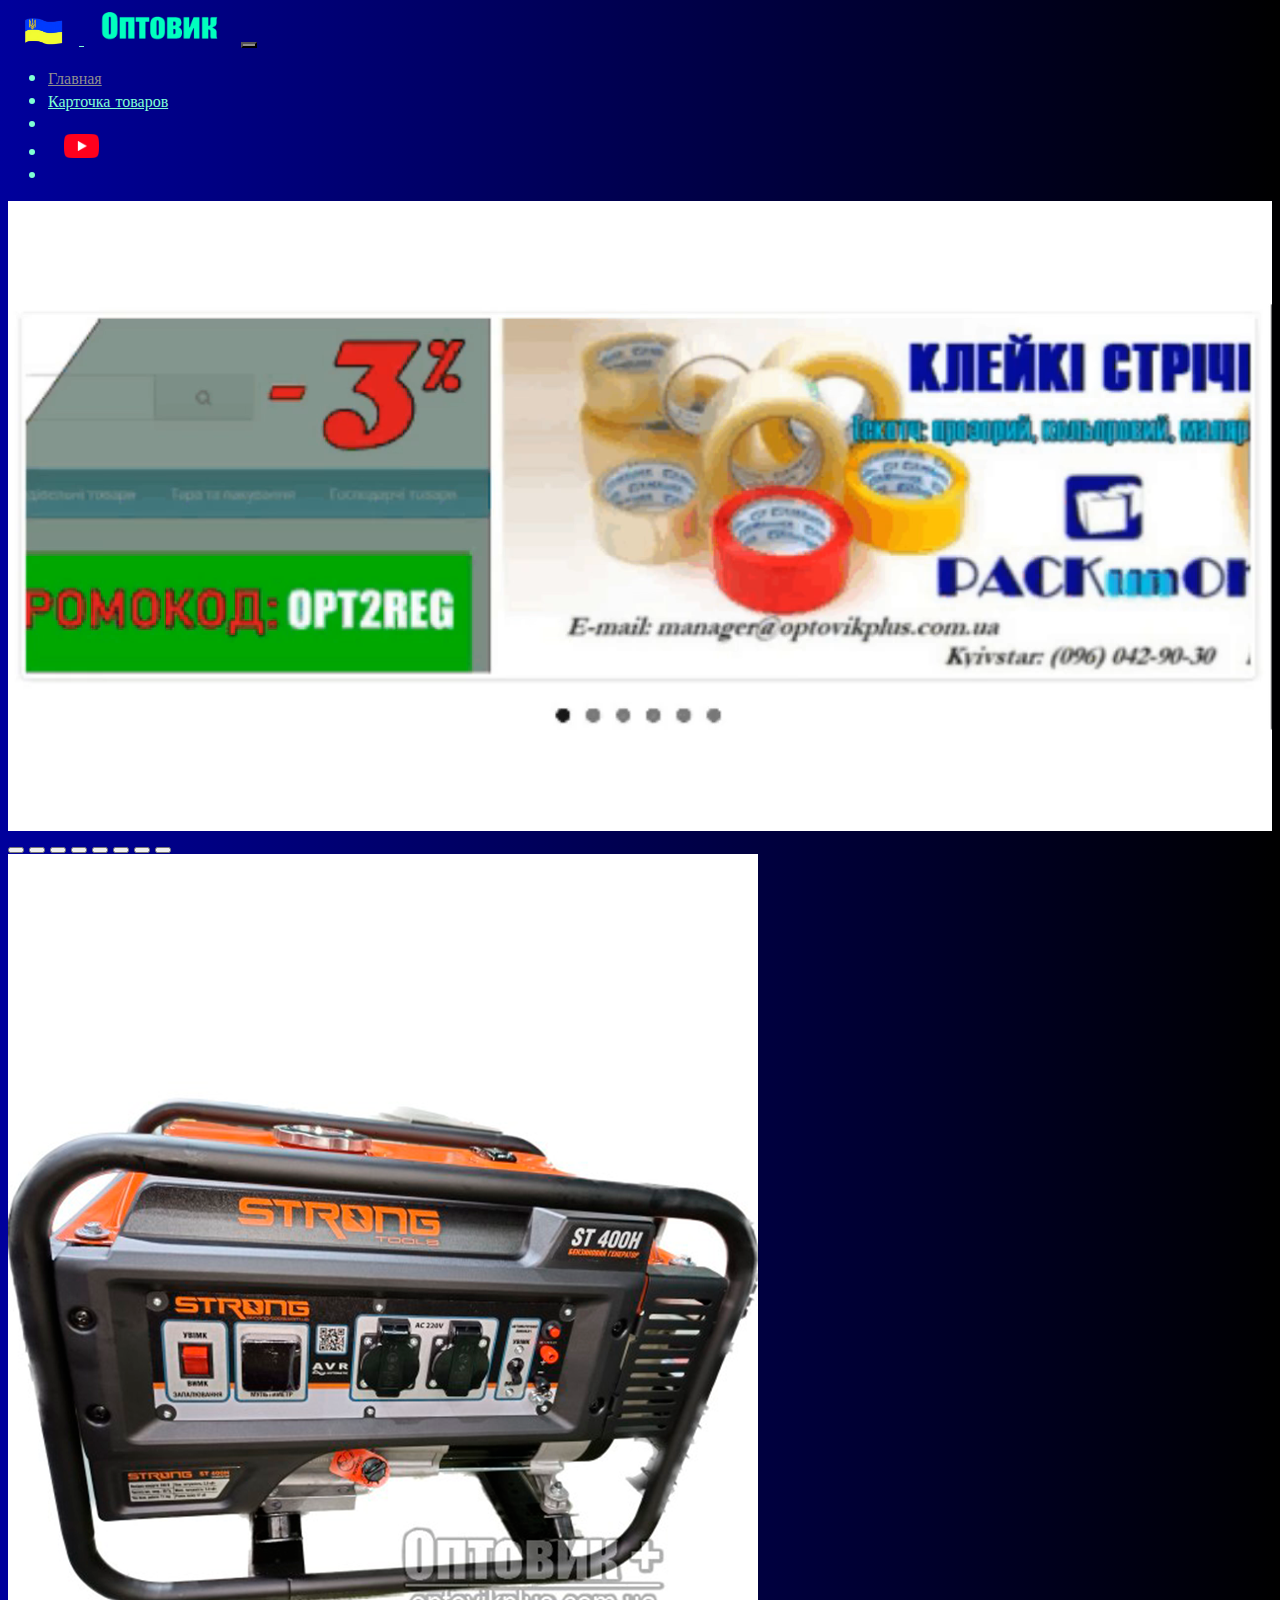
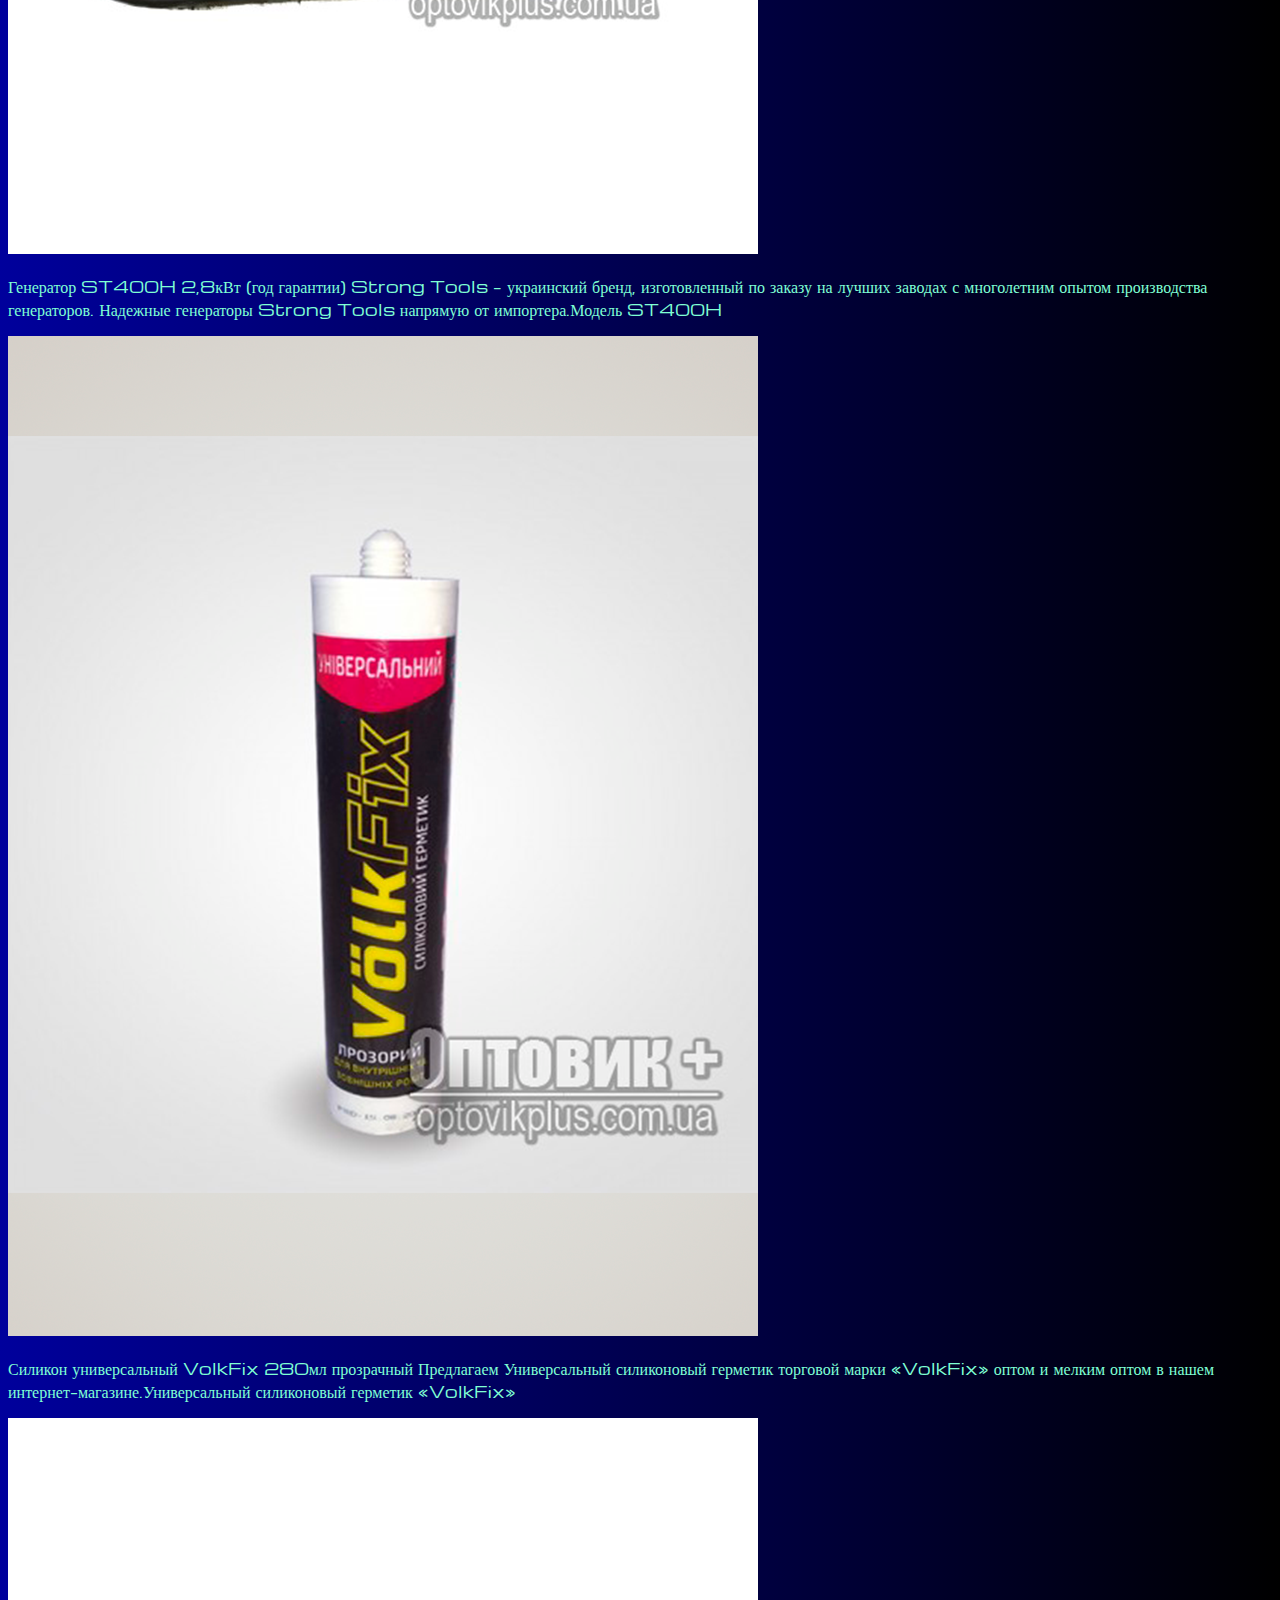
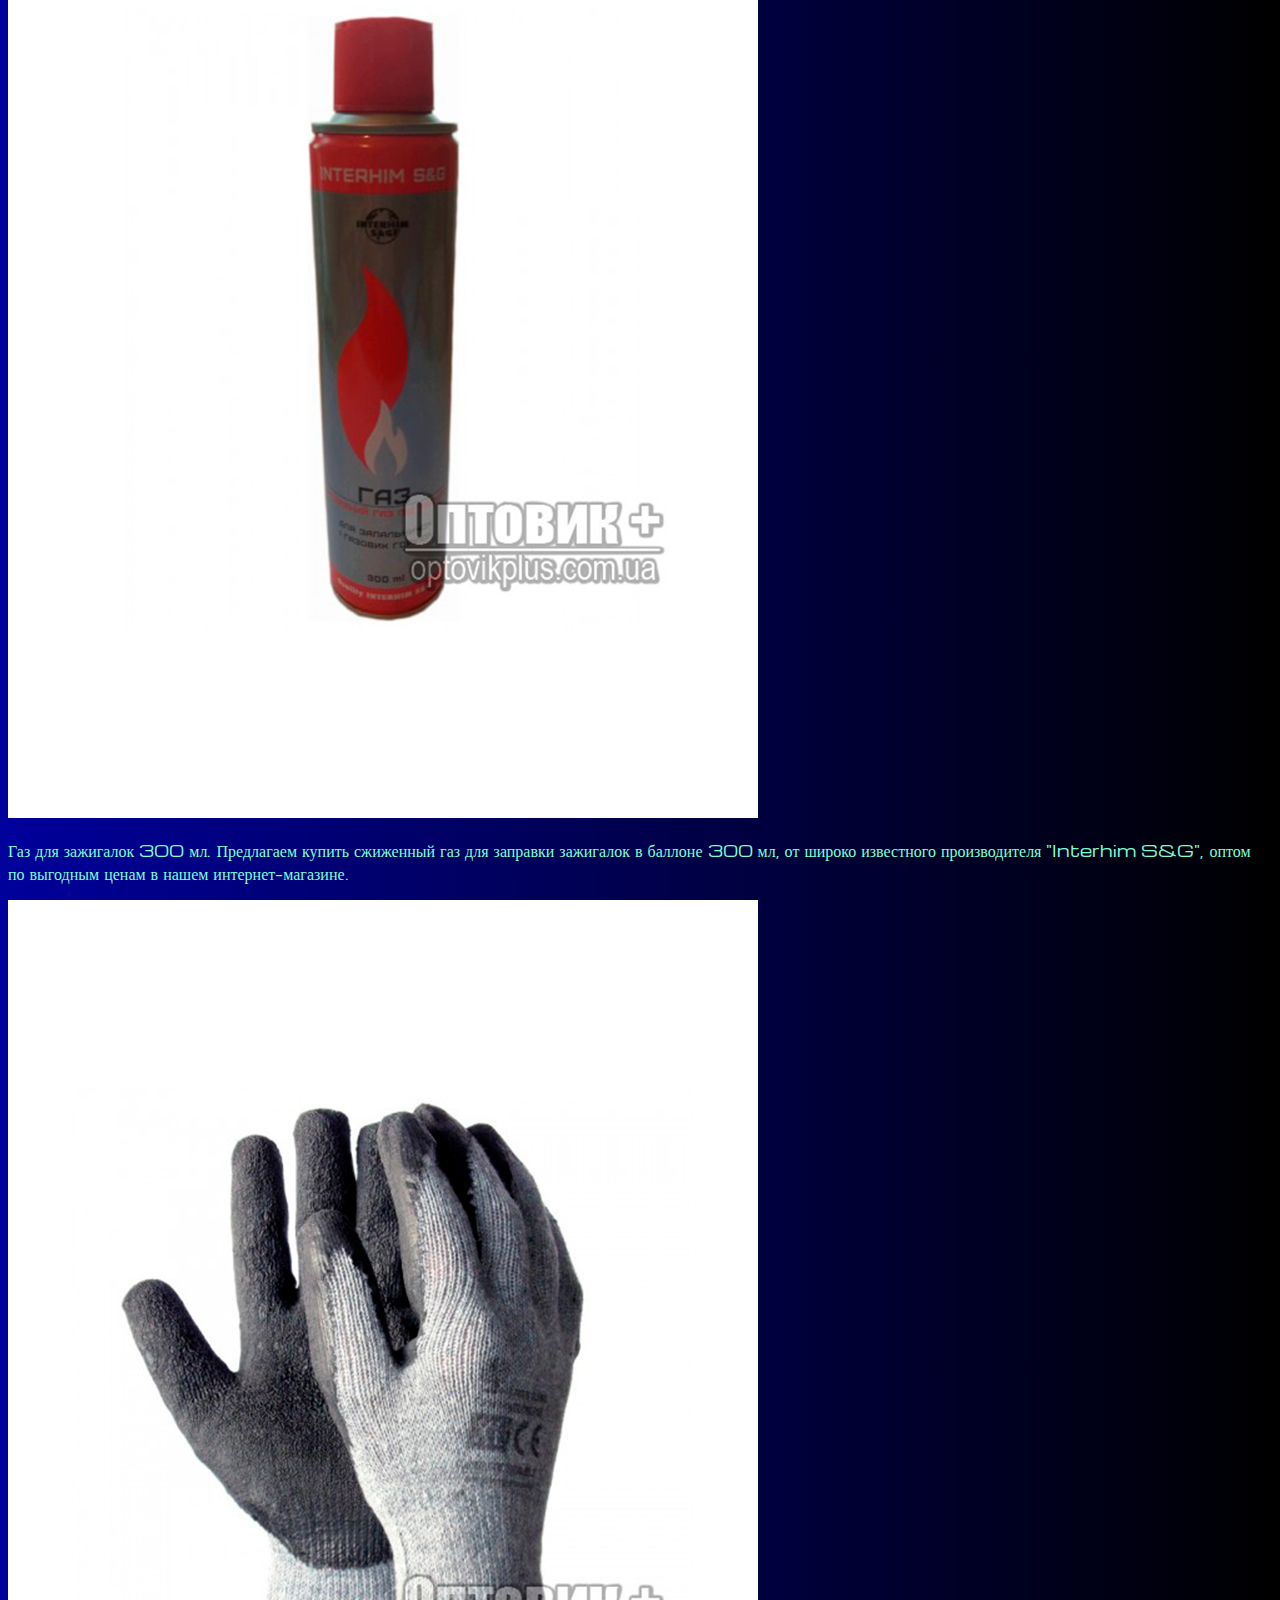
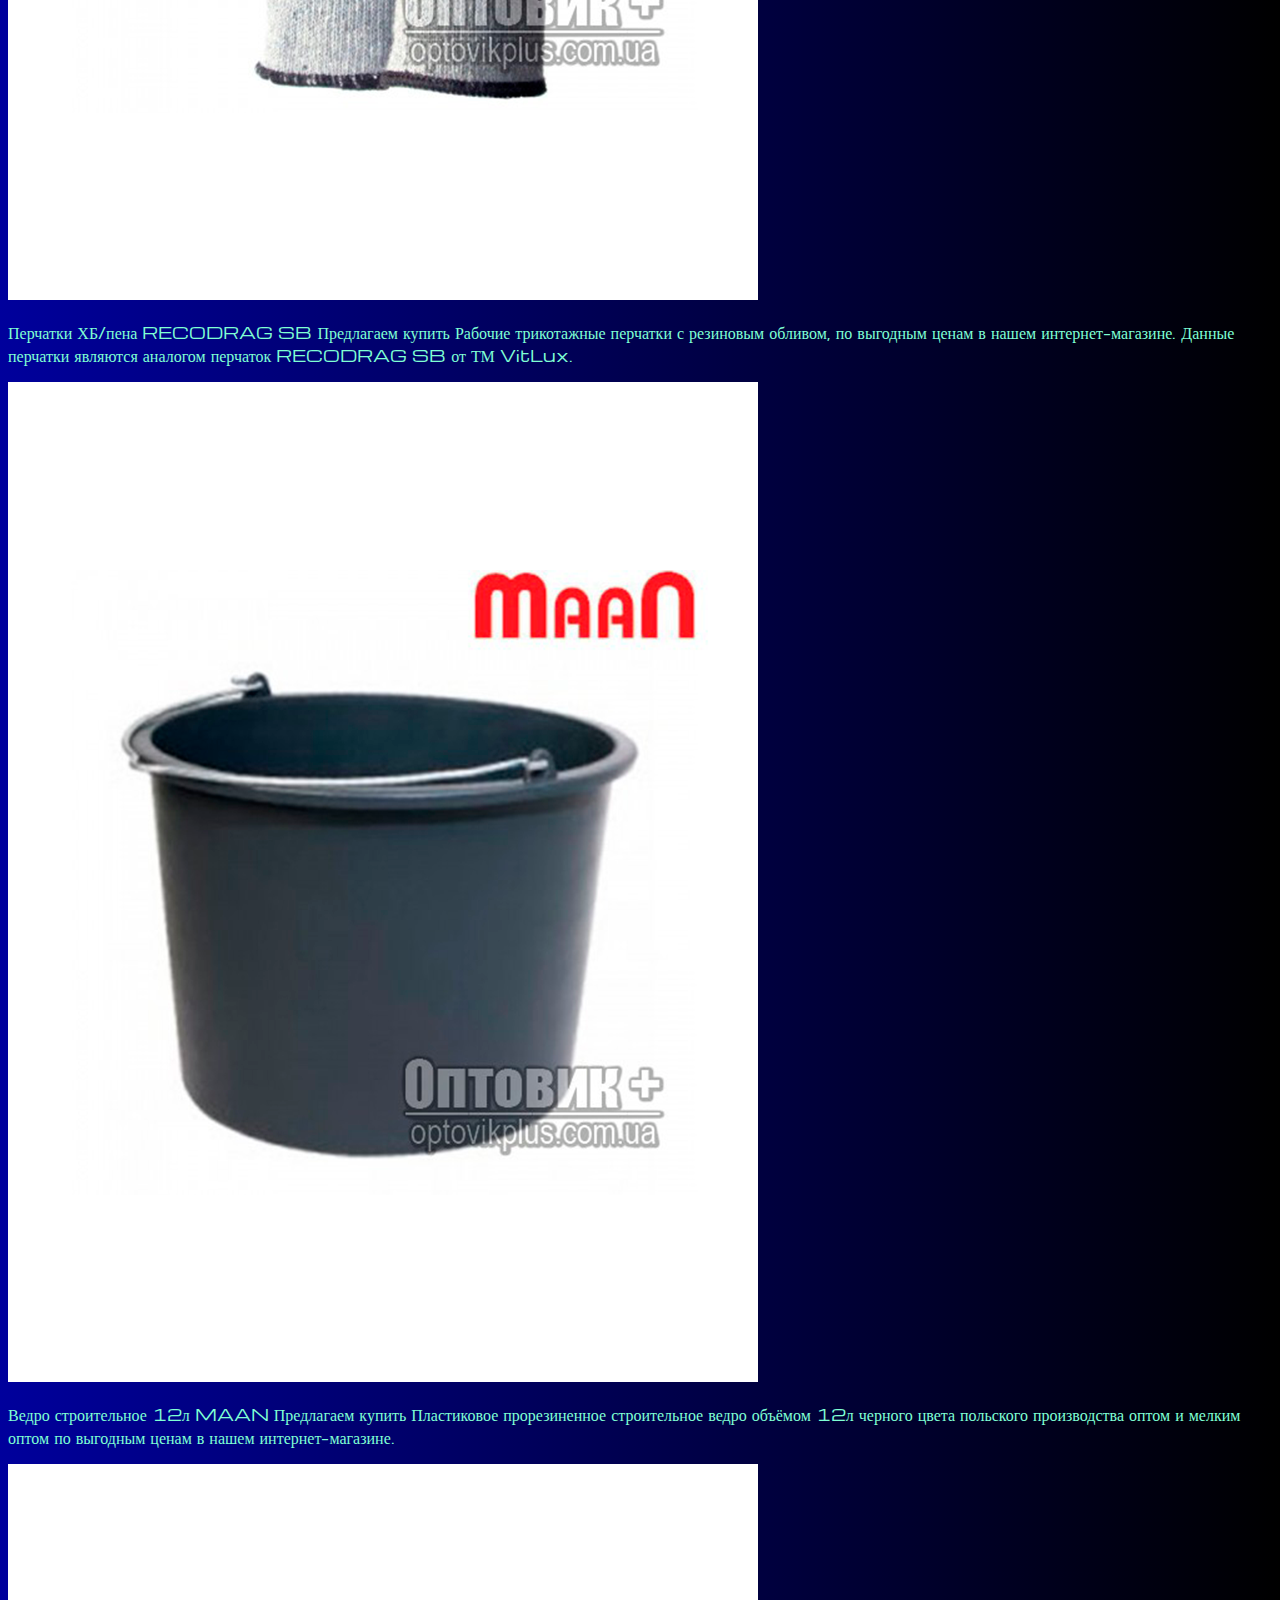
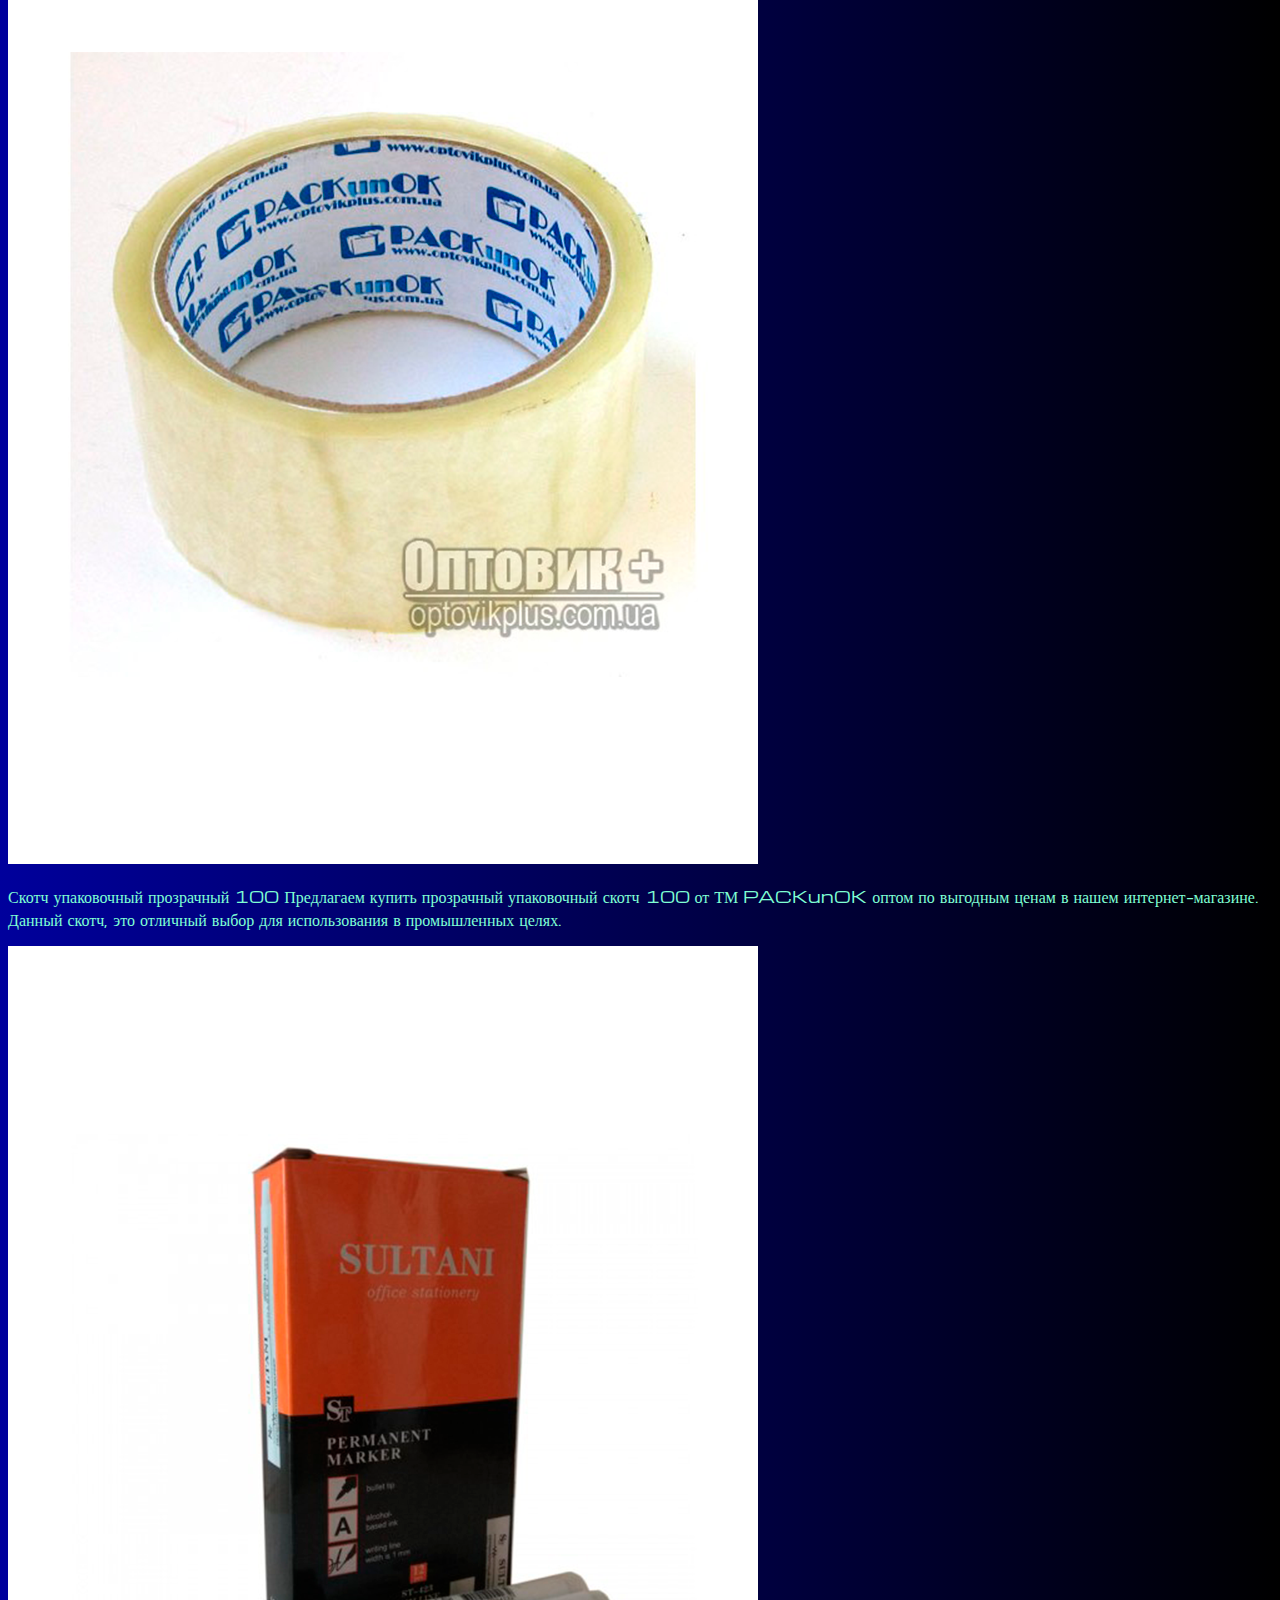
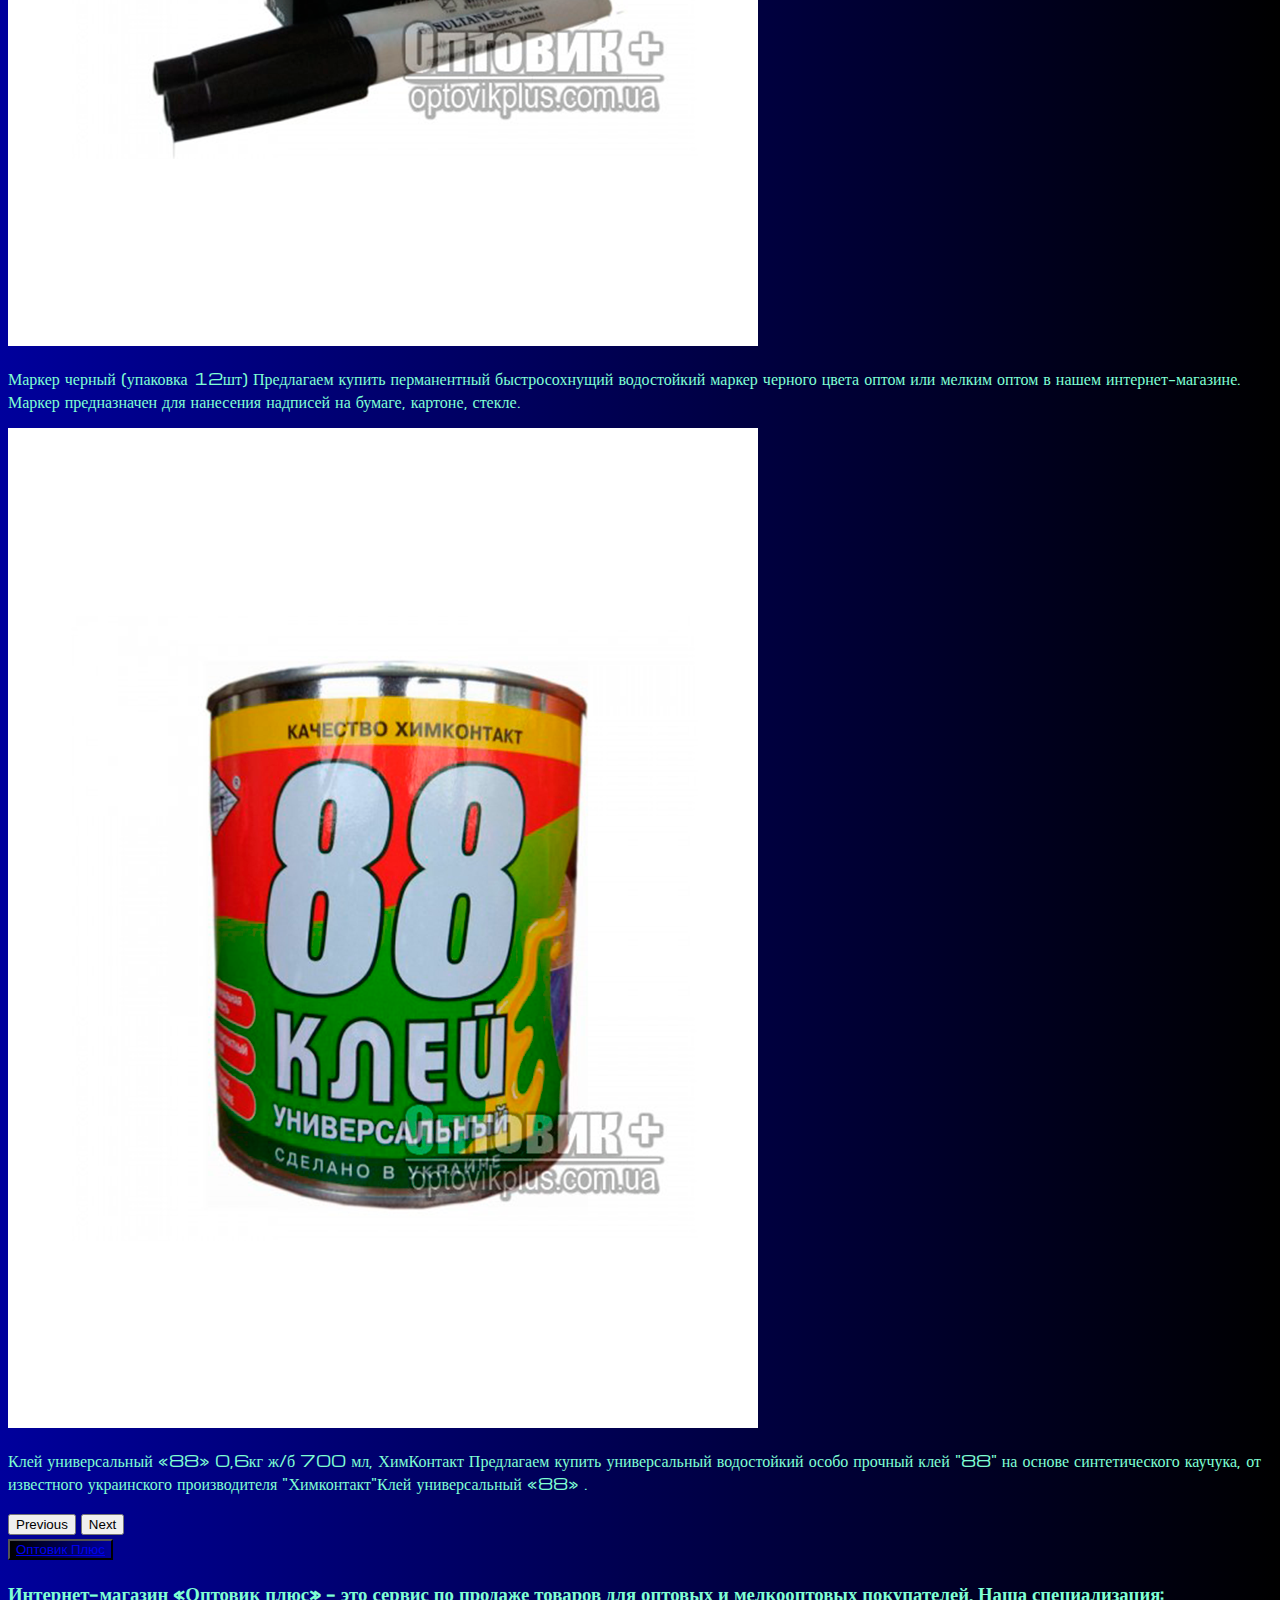
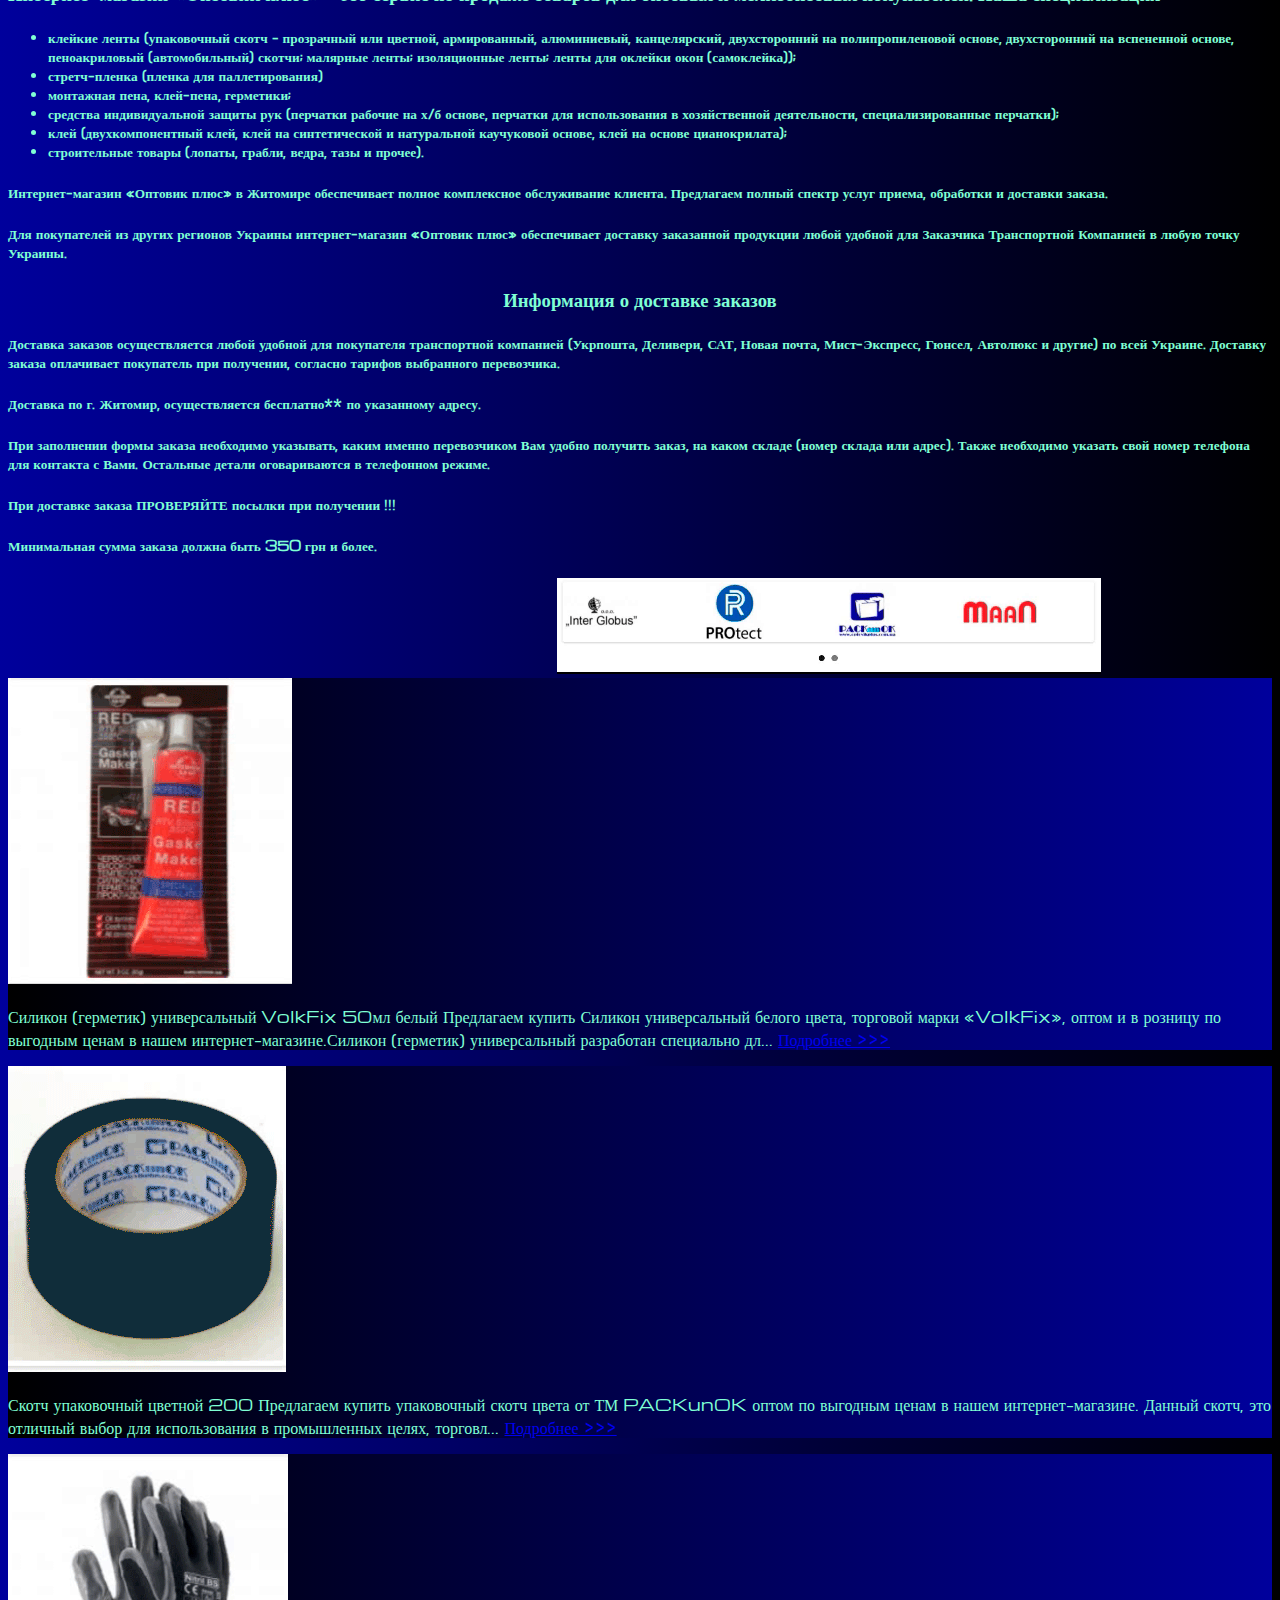
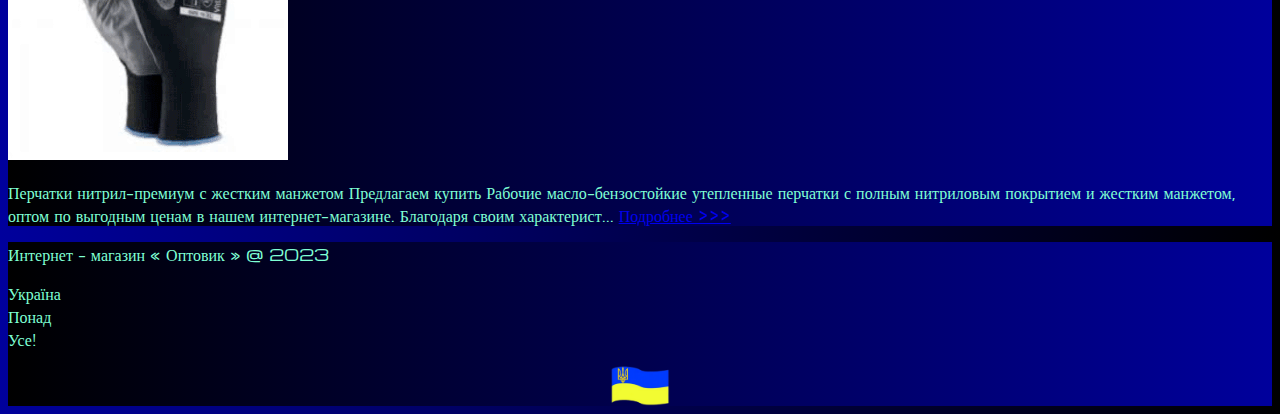
<file: index.html>
<!DOCTYPE html>
<html lang="en">

<head>
    <meta charset="UTF-8">
    <meta http-equiv="X-UA-Compatible" content="IE=edge">
    <meta name="viewport" content="width=device-width, initial-scale=1.0">
    <link href="https://cdn.jsdelivr.net/npm/bootstrap@5.2.2/dist/css/bootstrap.min.css" rel="stylesheet"
        integrity="sha384-Zenh87qX5JnK2Jl0vWa8Ck2rdkQ2Bzep5IDxbcnCeuOxjzrPF/et3URy9Bv1WTRi" crossorigin="anonymous">
    <link rel="stylesheet" href="source/styles/mycss.css">
    <link rel="stylesheet" href="source/styles/bgvideo.css">

    <link rel="apple-touch-icon" sizes="180x180" href="source/files/favicon_io/android-chrome-512x512.png">
    <link rel="icon" type="image/png" sizes="32x32" href="source/files/favicon_io/favicon-32x32.png">
    <link rel="icon" type="image/png" sizes="16x16" href="source/files/favicon_io/favicon-16x16.png">
    <link rel="manifest" href="source/files/favicon_io/favicon.ico">


    <title>Оптовик</title>


</head>


<body>
    <header>
        <nav class="navbar navbar-expand-lg bg-dark">
            <div class="container-fluid">
               
                <a class="nav-link" href="pricing.html">
                    <img style="width: 39px; margin-inline: 1em;" src="source/images/Флаг_украины.png" alt="...">
                </a>
               
                <a class="navbar-brand" href="/"><img style="width: 120px; margin-inline: 1em;"
                        src="source/images/Оптовик.png" alt=""></a>
               
                        <button class="navbar-toggler" type="button" data-bs-toggle="collapse" data-bs-target="#navbarNav"
                    aria-controls="navbarNav" aria-expanded="false" aria-label="Toggle navigation">
                    <span class="navbar-toggler-icon"></span>
                </button>
               
                <div class="collapse navbar-collapse" id="navbarNav">
                    <ul class="navbar-nav">
                        <li class="nav-item">
                            <a class="nav-link active" aria-current="page" href="/">Главная</a>
                        </li>
                        <li class="nav-item">
                            <a class="nav-link" href="pricing.html">Карточка товаров</a>
                        </li>
                        <li class="nav-item">
                            <a class="nav-link" href="pricing.html"></a>
                        </li>
                        <li class="nav-item">
                            <a class="nav-link" href="pricing.html">
                                <img style="width: 35px; margin-inline: 1em;" src="source/files/yt.png" alt="...">
                            </a>
                        </li>
                        <li class="nav-item">
                            <!-- <a class="nav-link" href="pricing.html">
                                <img style="width: 39px; margin-inline: 1em;" src="source/images/Флаг_украины.png" alt="...">
                            </a> -->
                        </li>
                    </ul>
                </div>
            </div>
        </nav>
    </header>

    <section>
        <div class="bgvideo">
            <video src="source/files/video-bg 1.mp4" type="video/mp4" autoplay muted loop></video>
            <div class="effect"></div>
            <div class="video-text">

            </div>
        </div>


        <div class="container-fluid mt-4">
            <div class="row">
                <div class="col-lg-1">
                </div>

                <div class="col-lg-8 col-md-12">
                    <div class="row">

                        <div id="carouselExampleIndicators" class="carousel slide" data-bs-ride="true">
                            <div class="carousel-indicators">
                                <button type="button" data-bs-target="#carouselExampleIndicators" data-bs-slide-to="0"
                                    class="active" aria-current="true" aria-label="Slide 1"></button>
                                <button type="button" data-bs-target="#carouselExampleIndicators" data-bs-slide-to="1"
                                    aria-label="Slide 2"></button>
                                <button type="button" data-bs-target="#carouselExampleIndicators" data-bs-slide-to="2"
                                    aria-label="Slide 3"></button>
                                <button type="button" data-bs-target="#carouselExampleIndicators" data-bs-slide-to="3"
                                    aria-label="Slide 4"></button>
                                <button type="button" data-bs-target="#carouselExampleIndicators" data-bs-slide-to="4"
                                    aria-label="Slide 5"></button>
                                <button type="button" data-bs-target="#carouselExampleIndicators" data-bs-slide-to="5"
                                    aria-label="Slide 6"></button>
                                <button type="button" data-bs-target="#carouselExampleIndicators" data-bs-slide-to="6"
                                    aria-label="Slide 7"></button>
                                <button type="button" data-bs-target="#carouselExampleIndicators" data-bs-slide-to="7"
                                    aria-label="Slide 8"></button>


                            </div>
                            <div class="carousel-inner">
                                <div class="carousel-item active">
                                    <div class="d-block w-100">
                                        <div class="row">
                                            <div class="col-lg-6 col-md-6">
                                                <img src="source/images/Генератор.png" class="w-100" alt="...">
                                            </div>
                                            <div class="col-lg-6 col-md-6 slide-text">
                                                <p>Генератор ST400H 2,8кВт (год гарантии)
                                                    Strong Tools – украинский бренд, изготовленный по заказу на лучших
                                                    заводах с многолетним опытом производства генераторов. Надежные
                                                    генераторы Strong Tools напрямую от импортера.Модель ST400H</p>
                                            </div>
                                        </div>
                                    </div>
                                </div>
                                <div class="carousel-item">
                                    <div class="d-block w-100">
                                        <div class="row">
                                            <div class="col-lg-6 col-md-6">
                                                <img src="source/images/Силикон.png" class="w-100" alt="...">
                                            </div>
                                            <div class="col-lg-6 col-md-6 slide-text">
                                                <p>Силикон универсальный VolkFix 280мл прозрачный
                                                    Предлагаем Универсальный силиконовый герметик торговой марки
                                                    «VolkFix» оптом и мелким оптом в нашем
                                                    интернет-магазине.Универсальный силиконовый герметик «VolkFix»</p>
                                            </div>
                                        </div>
                                    </div>
                                </div>
                                <div class="carousel-item">
                                    <div class="d-block w-100">
                                        <div class="row">
                                            <div class="col-lg-6 col-md-6">
                                                <img src="source/images/Газ для зажигалок.png" class="w-100" alt="...">
                                            </div>
                                            <div class="col-lg-6 col-md-6 slide-text">
                                                <p>Газ для зажигалок 300 мл.
                                                    Предлагаем купить сжиженный газ для заправки зажигалок в баллоне 300
                                                    мл, от широко известного производителя "Interhim S&G", оптом по
                                                    выгодным ценам в нашем интернет-магазине.</p>
                                            </div>
                                        </div>
                                    </div>
                                </div>
                                <div class="carousel-item">
                                    <div class="d-block w-100">
                                        <div class="row">
                                            <div class="col-lg-6 col-md-6">
                                                <img src="source/images/Перчатки.png" class="w-100" alt="...">
                                            </div>
                                            <div class="col-lg-6 col-md-6 slide-text">
                                                <p>Перчатки ХБ/пена RECODRAG SB
                                                    Предлагаем купить Рабочие трикотажные перчатки с резиновым обливом,
                                                    по выгодным ценам в нашем интернет-магазине. Данные перчатки
                                                    являются аналогом перчаток RECODRAG SB от ТМ VitLux.</p>
                                            </div>
                                        </div>
                                    </div>
                                </div>
                                <div class="carousel-item">
                                    <div class="d-block w-100">
                                        <div class="row">
                                            <div class="col-lg-6 col-md-6">
                                                <img src="source/images/Ведро.png" class="w-100" alt="...">
                                            </div>
                                            <div class="col-lg-6 col-md-6 slide-text">
                                                <p>Ведро строительное 12л MAAN
                                                    Предлагаем купить Пластиковое прорезиненное строительное ведро
                                                    объёмом 12л черного цвета польского производства оптом и мелким
                                                    оптом по выгодным ценам в нашем интернет-магазине.</p>
                                            </div>
                                        </div>
                                    </div>
                                </div>
                                <div class="carousel-item">
                                    <div class="d-block w-100">
                                        <div class="row">
                                            <div class="col-lg-6 col-md-6">
                                                <img src="source/images/Скотч упаковочный.png" class="w-100" alt="...">
                                            </div>
                                            <div class="col-lg-6 col-md-6 slide-text">
                                                <p>Скотч упаковочный прозрачный 100
                                                    Предлагаем купить прозрачный упаковочный скотч 100 от ТМ PACKunOK
                                                    оптом по выгодным ценам в нашем интернет-магазине. Данный скотч, это
                                                    отличный выбор для использования в промышленных целях.</p>
                                            </div>
                                        </div>
                                    </div>
                                </div>
                                <div class="carousel-item">
                                    <div class="d-block w-100">
                                        <div class="row">
                                            <div class="col-lg-6 col-md-6">
                                                <img src="source/images/Маркер черный.png" class="w-100" alt="...">
                                            </div>
                                            <div class="col-lg-6 col-md-6 slide-text">
                                                <p>Маркер черный (упаковка 12шт)
                                                    Предлагаем купить перманентный быстросохнущий водостойкий маркер
                                                    черного цвета оптом или мелким оптом в нашем интернет-магазине.
                                                    Маркер предназначен для нанесения надписей на бумаге, картоне,
                                                    стекле.</p>
                                            </div>
                                        </div>
                                    </div>
                                </div>
                                <div class="carousel-item">
                                    <div class="d-block w-100">
                                        <div class="row">
                                            <div class="col-lg-6 col-md-6">
                                                <img src="source/images/Клей универсальный «88».png" class="w-100"
                                                    alt="...">
                                            </div>
                                            <div class="col-lg-6 col-md-6 slide-text">
                                                <p>Клей универсальный «88» 0,6кг ж/б 700 мл, ХимКонтакт
                                                    Предлагаем купить универсальный водостойкий особо прочный клей "88"
                                                    на основе синтетического каучука, от известного украинского
                                                    производителя "Химконтакт"Клей универсальный «88» .</p>
                                            </div>
                                        </div>
                                    </div>
                                </div>
                            </div>
                            <button class="carousel-control-prev" type="button"
                                data-bs-target="#carouselExampleIndicators" data-bs-slide="prev">
                                <span class="carousel-control-prev-icon" aria-hidden="true"></span>
                                <span class="visually-hidden">Previous</span>
                            </button>
                            <button class="carousel-control-next" type="button"
                                data-bs-target="#carouselExampleIndicators" data-bs-slide="next">
                                <span class="carousel-control-next-icon" aria-hidden="true"></span>
                                <span class="visually-hidden">Next</span>
                            </button>
                        </div>


                        <div class="col-lg-12 col-md-12 text-center mt-4">
                            <button type="button" class="btn btn-outline-primary btn-lg my-4"><a
                                    href="https://optovikplus.com.ua/hoztovary/heneratory/generator_st400h.html?tracking=640d8de579cf6"
                                    target="_blank">Оптовик Плюс</a></button>
                        </div>
                        <div class="col-lg-12 col-md-12 text-center mt-4">
                            <p></p>
                        </div>

                        <h3>Интернет-магазин «Оптовик плюс» - это сервис по продаже товаров для оптовых и мелкооптовых
                            покупателей. Наша специализация:</h3>


                        <ul>
                            <h5>
                                <li>клейкие ленты (упаковочный скотч - прозрачный или цветной, армированный,
                                    алюминиевый,
                                    канцелярский, двухсторонний на полипропиленовой основе, двухсторонний на вспененной
                                    основе, пеноакриловый (автомобильный) скотчи; малярные ленты; изоляционные ленты;
                                    ленты
                                    для оклейки окон (самоклейка));</li>
                                <li>стретч-пленка (пленка для паллетирования)</li>
                                <li>монтажная пена, клей-пена, герметики;</li>
                                <li>средства индивидуальной защиты рук (перчатки рабочие на х/б основе, перчатки для
                                    использования в хозяйственной деятельности, специализированные перчатки);</li>
                                <li>клей (двухкомпонентный клей, клей на синтетической и натуральной каучуковой основе,
                                    клей на основе цианокрилата);</li>
                                <li>строительные товары (лопаты, грабли, ведра, тазы и прочее).</li>
                            </h5>
                        </ul>

                        <h5>Интернет-магазин «Оптовик плюс» в Житомире обеспечивает полное комплексное обслуживание
                            клиента. Предлагаем полный спектр услуг приема, обработки и доставки заказа.</h5>


                        <h5>Для покупателей из других регионов Украины интернет-магазин «Оптовик плюс» обеспечивает
                            доставку заказанной продукции любой удобной для Заказчика Транспортной Компанией в любую
                            точку Украины.</h5>
                        
                            <div style="text-align: center;">
                                <h3>Информация о доставке заказов</h3>
                            </div>
                            

                        <h5>Доставка заказов осуществляется любой удобной для покупателя транспортной компанией
                            (Укрпошта, Деливери, САТ, Новая почта, Мист-Экспресс, Гюнсел, Автолюкс и другие) по всей
                            Украине. Доставку заказа оплачивает покупатель при получении, согласно тарифов выбранного
                            перевозчика.</h5>

                        <h5>Доставка по г. Житомир, осуществляется бесплатно** по указанному адресу.</h5>

                        <h5>При заполнении формы заказа необходимо указывать, каким именно перевозчиком Вам удобно
                            получить заказ, на каком складе (номер склада или адрес). Также необходимо указать свой
                            номер телефона для контакта с Вами. Остальные детали оговариваются в телефонном режиме.</h5>

                            <h5>При доставке заказа ПРОВЕРЯЙТЕ посылки при получении !!!</h5>

                            <h5>Минимальная сумма заказа должна быть 350 грн и более.</h5>
                       
                        <div class="col-lg-12 col-md-12 text-center">
                        
                            <img src="source/images/ПРОЗРАЧНЫЙ.png" alt="">
                            <img src="source/images/Новый-проект1.gif" alt="">
                        </div>
                    </div>
                </div>

                <div class="col-lg-3 col-md-12">
                    <div class="row px-2">
                        <div class="col-lg-12 sidebar my-4">

                            <img src="source/images/Силикон-ГИФ.gif" alt="">

                            <p>Силикон (герметик) универсальный VolkFix 50мл белый
                                Предлагаем купить Силикон универсальный белого цвета, торговой марки «VolkFix», оптом и
                                в розницу по выгодным ценам в нашем интернет-магазине.Силикон (герметик) универсальный
                                разработан специально дл... <a
                                    href="https://optovikplus.com.ua/pena-silikony/germetiki/silikon-universalnyi-50ml-prozrachnyi-volkfix.html?tracking=640d8de579cf6">Подробнее
                                    >>></a></p>
                        </div>


                        <div class="col-lg-12 sidebar my-4">

                            <img src="source/images/Скотч-ГИФ.gif" alt="">

                            <p>Скотч упаковочный цветной 200
                                Предлагаем купить упаковочный скотч цвета от ТМ PACKunOK оптом по выгодным ценам в нашем
                                интернет-магазине. Данный скотч, это отличный выбор для использования в промышленных
                                целях, торговл... <a
                                    href="https://optovikplus.com.ua/kleikie-lenty/skotch_upakovochnyy/scotch-cvetnoi/scotch-zelenyi-200.html?tracking=640d8de579cf6">Подробнее
                                    >>></a></p>
                        </div>



                        <div class="col-lg-12 sidebar my-4">

                            <img src="source/images/Перчатки-ГИФ.gif" alt="">

                            <p>Перчатки нитрил-премиум с жестким манжетом
                                Предлагаем купить Рабочие масло-бензостойкие утепленные перчатки с полным нитриловым
                                покрытием и жестким манжетом, оптом по выгодным ценам в нашем интернет-магазине.
                                Благодаря своим характерист... <a
                                    href="https://optovikplus.com.ua/perchatki-rabochie/spec-perchatki/perchatka-mbs-kraga-sinie.html?tracking=640d8de579cf6">Подробнее
                                    >>></a></p>
                        </div>



                        <!-- <div class="col-lg-12 sidebar my-4">
                            <p>Lorem ipsum dolor sit amet consectetur adipisicing elit. distinctio nesciunt, quis a
                                aliquid et.
                                Veritatis deleniti sequi eligendi atque. Vero, quas numquam. <a href="#">Подробнее
                                    >>></a></p>
                        </div> -->
                    </div>
                </div>

            </div>


        </div>
    </section>

    <footer class="mt-4">
        <div class="container-fluid">
            <div class="row">
                <div class="col-lg-4 col-md-12 footer-text text-center">
                    <p>Интернет - магазин « Оптовик » @ 2023</p>
                </div>
                <div class="col-lg-4 col-md-12 footer-text text-center">
                    <p>Україна<br>Понад<br>Усе!</p>
                </div>
                <div class="col-lg-4 col-md-12 media-links">
                    <!-- <img style="width: 40px; margin-inline: 1em;" src="source/files/yt.png" alt="..."> -->
                    <img style="width: 60px; margin-inline: 1em;" src="source/images/Флаг_украины.png" alt="...">
                </div>
            </div>
        </div>
    </footer>




    <script src="https://cdn.jsdelivr.net/npm/bootstrap@5.3.0-alpha1/dist/js/bootstrap.bundle.min.js"
        integrity="sha384-w76AqPfDkMBDXo30jS1Sgez6pr3x5MlQ1ZAGC+nuZB+EYdgRZgiwxhTBTkF7CXvN"
        crossorigin="anonymous"></script>
</body>

</html>
</file>
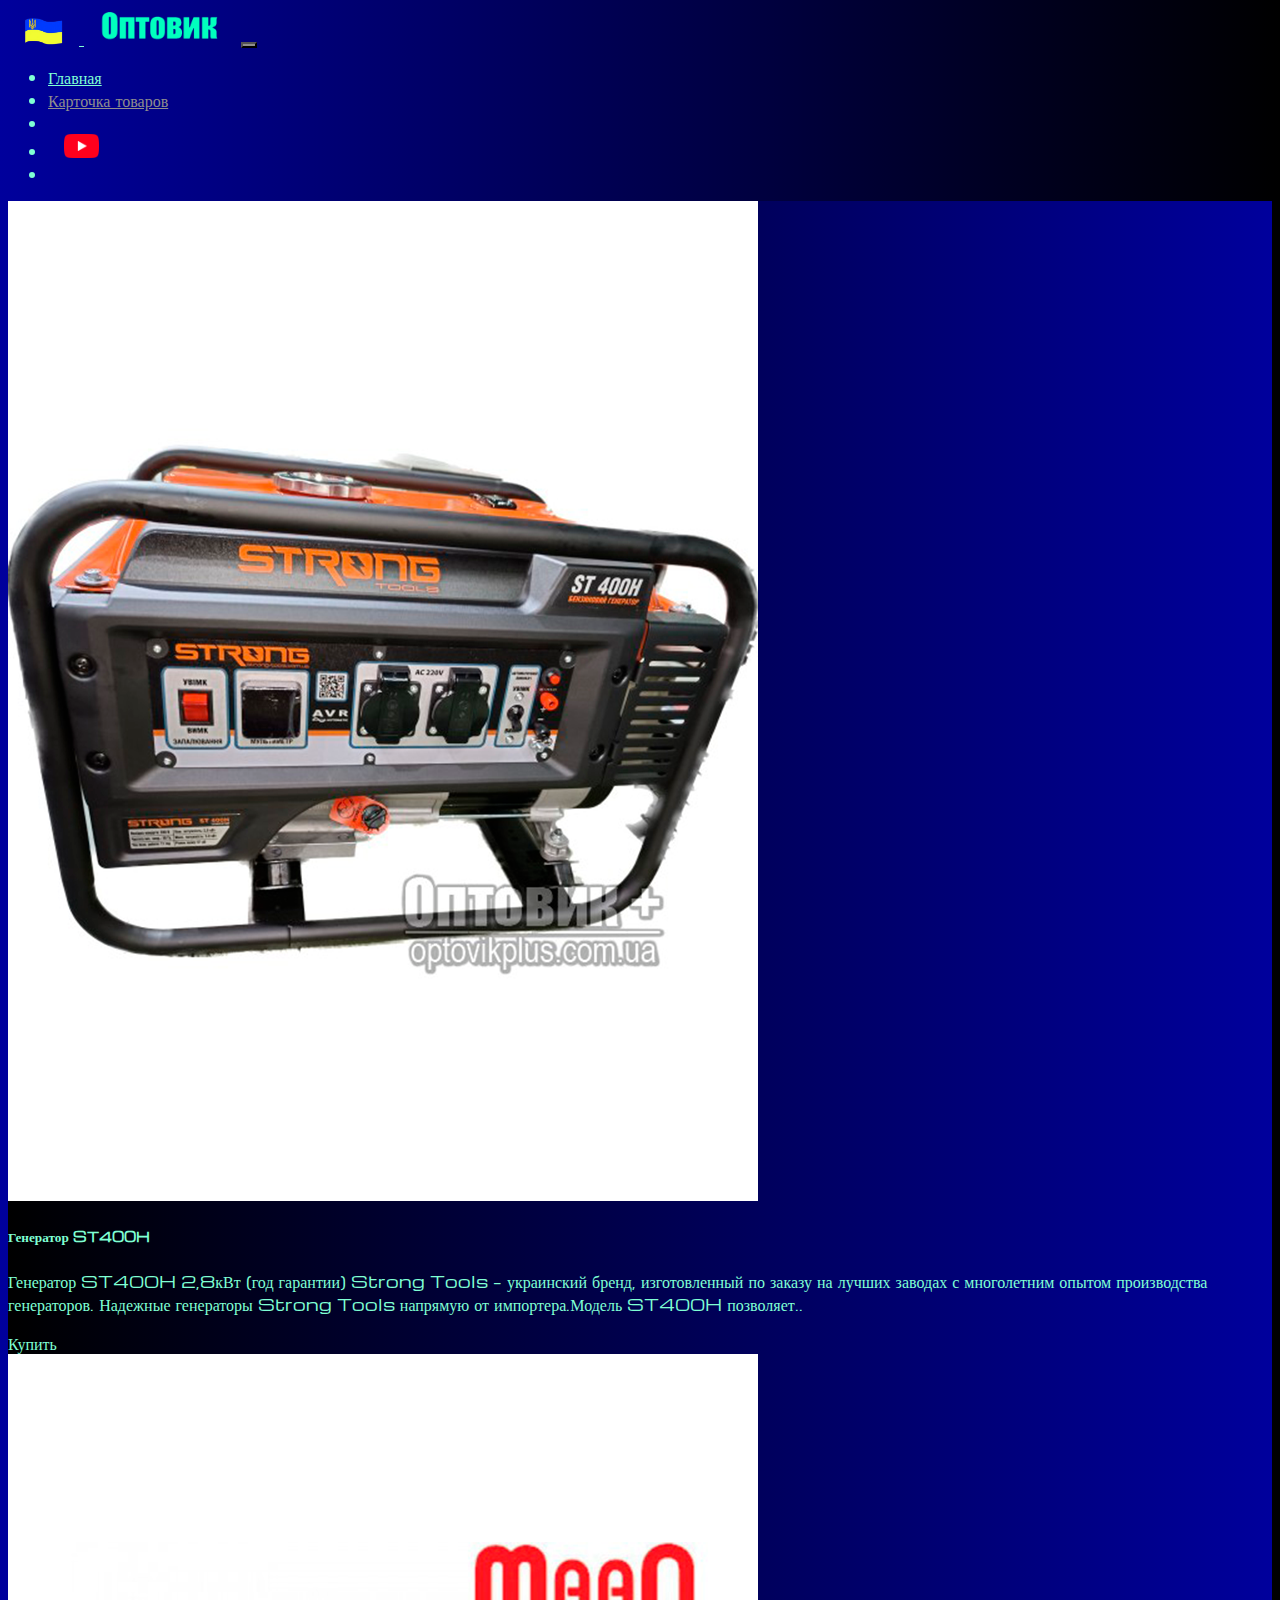
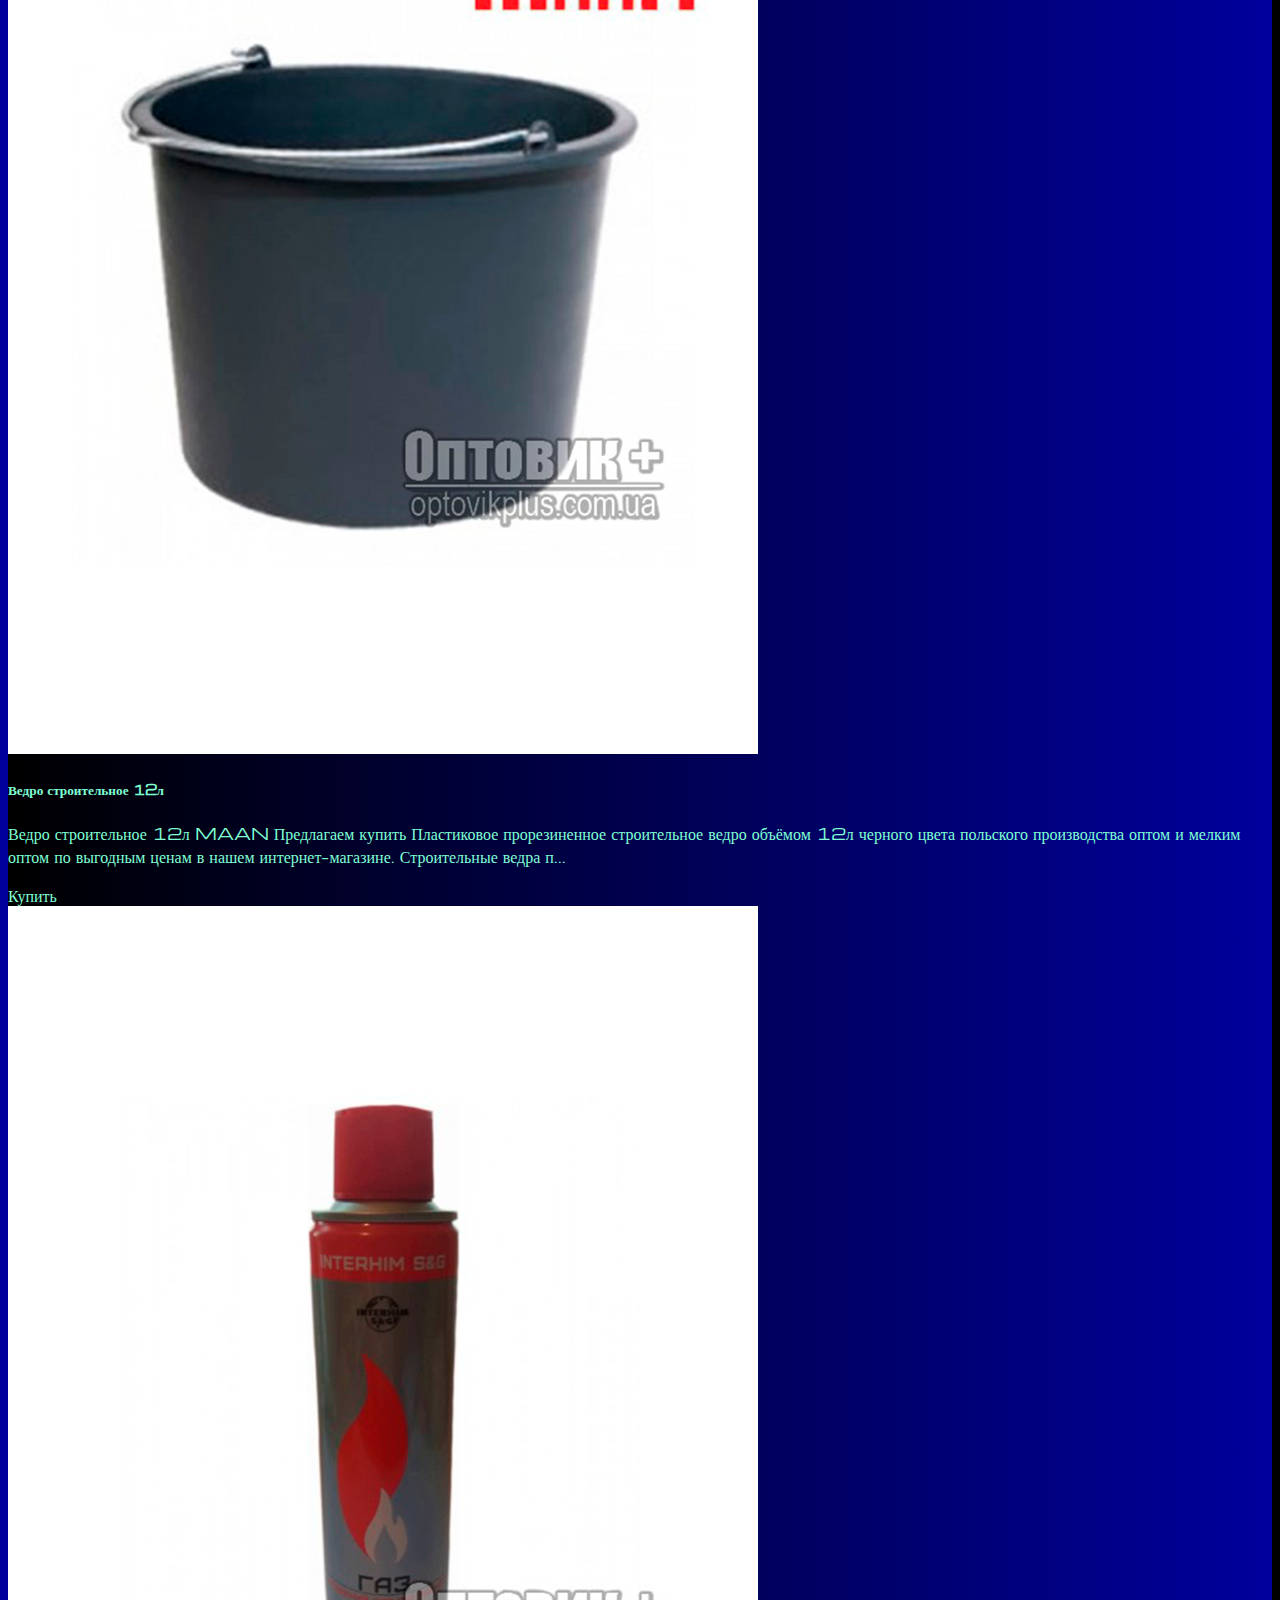
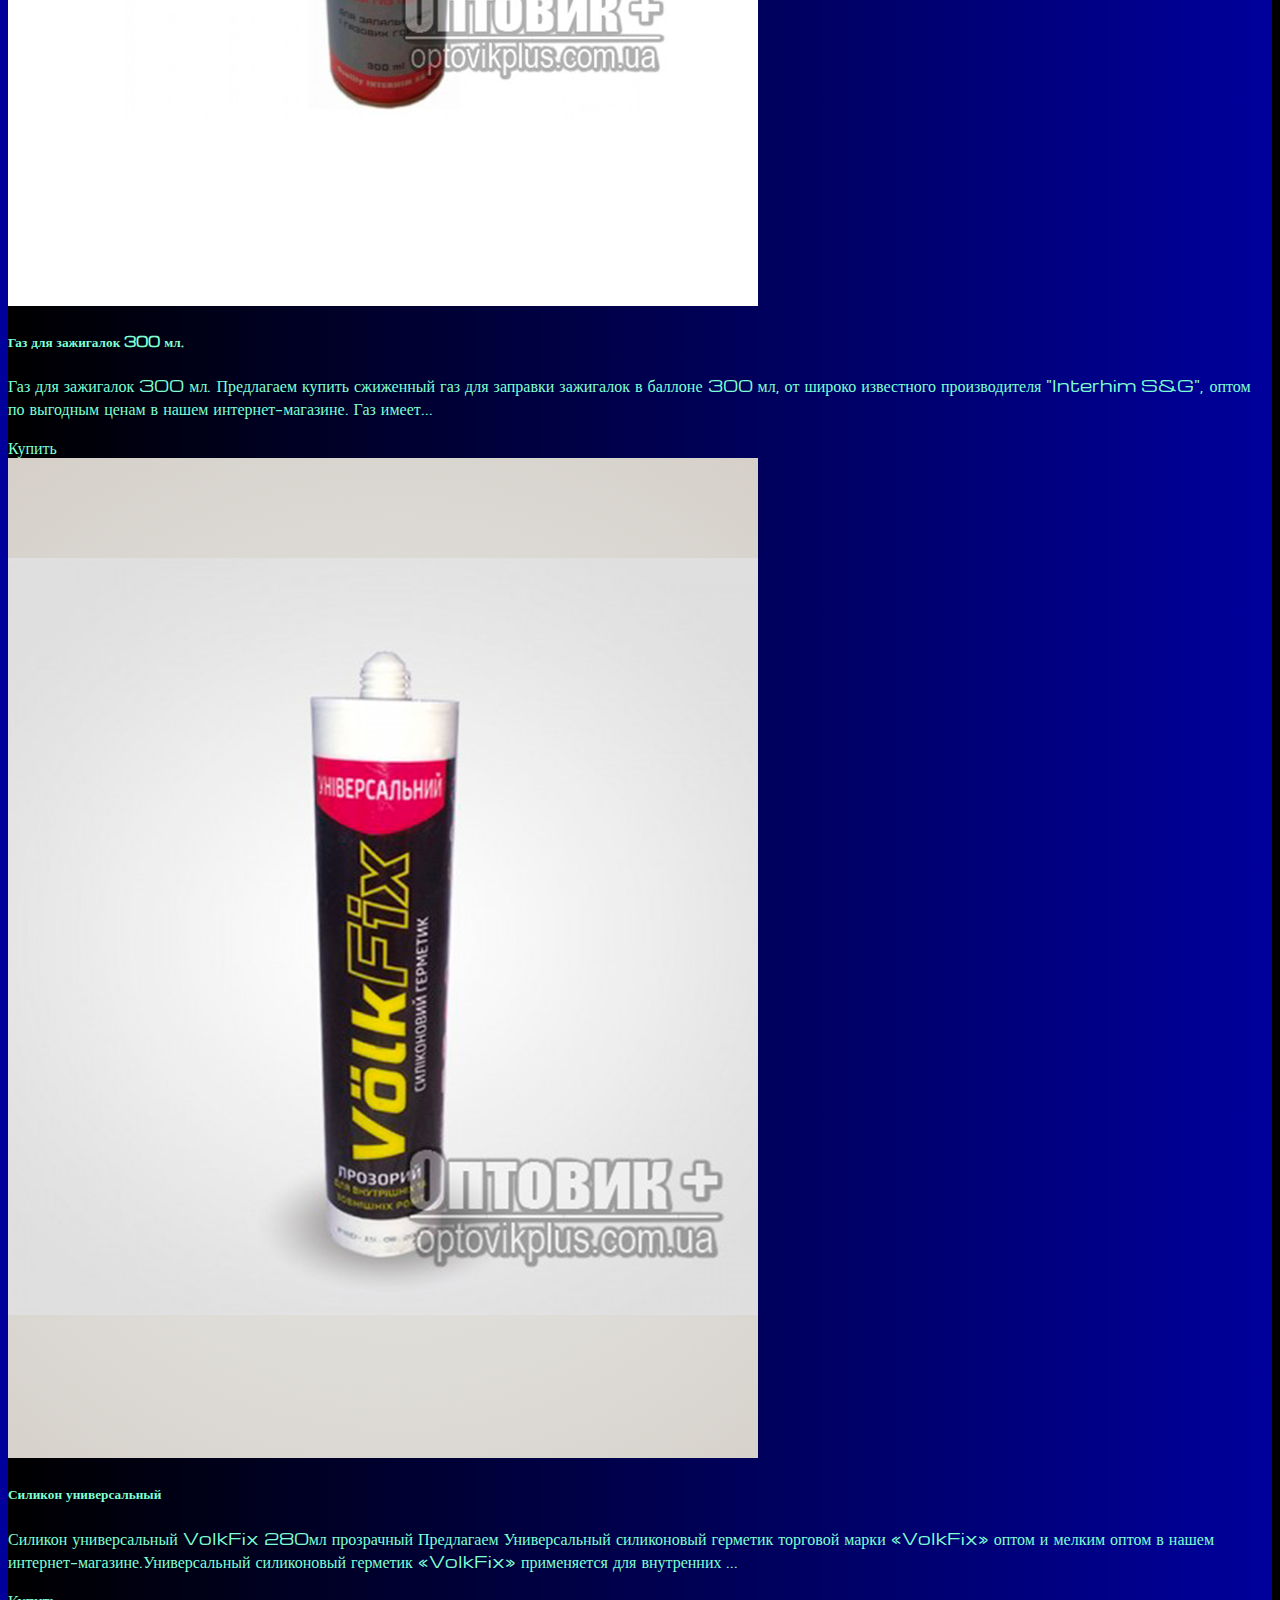
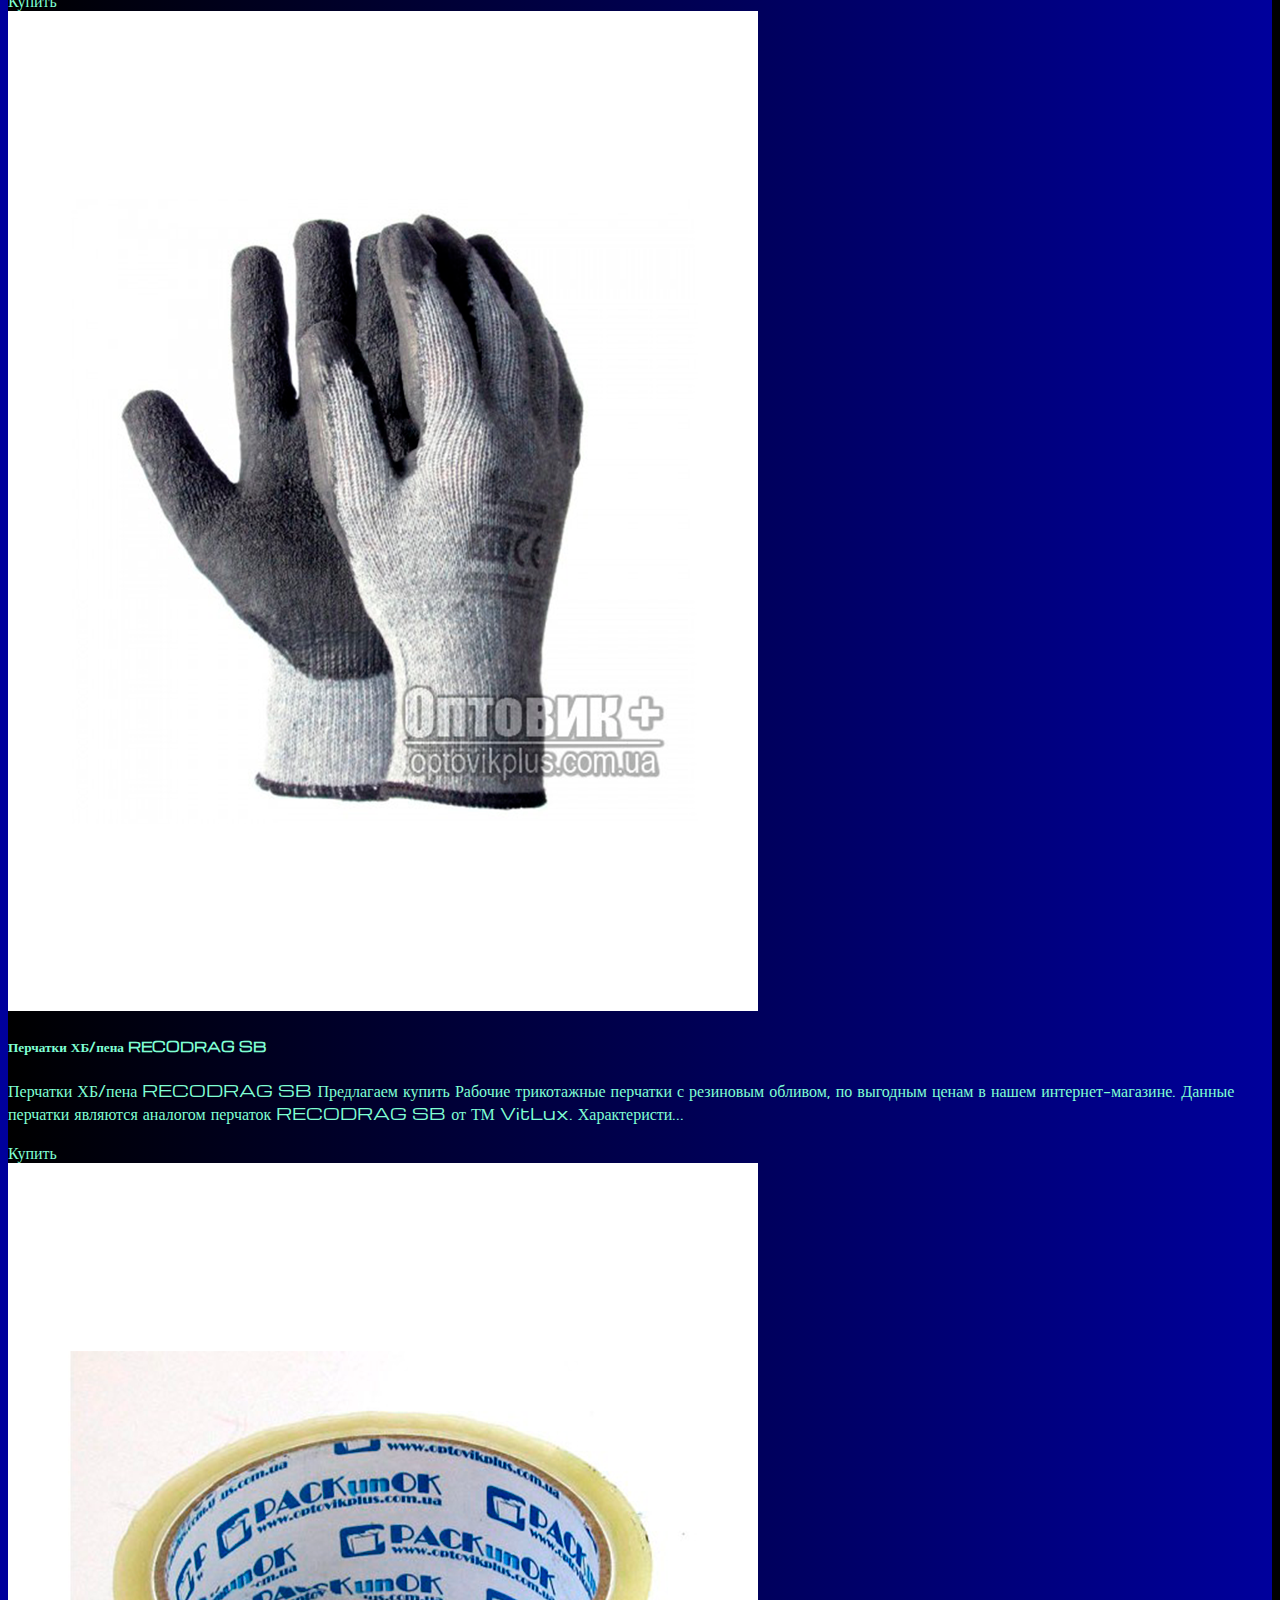
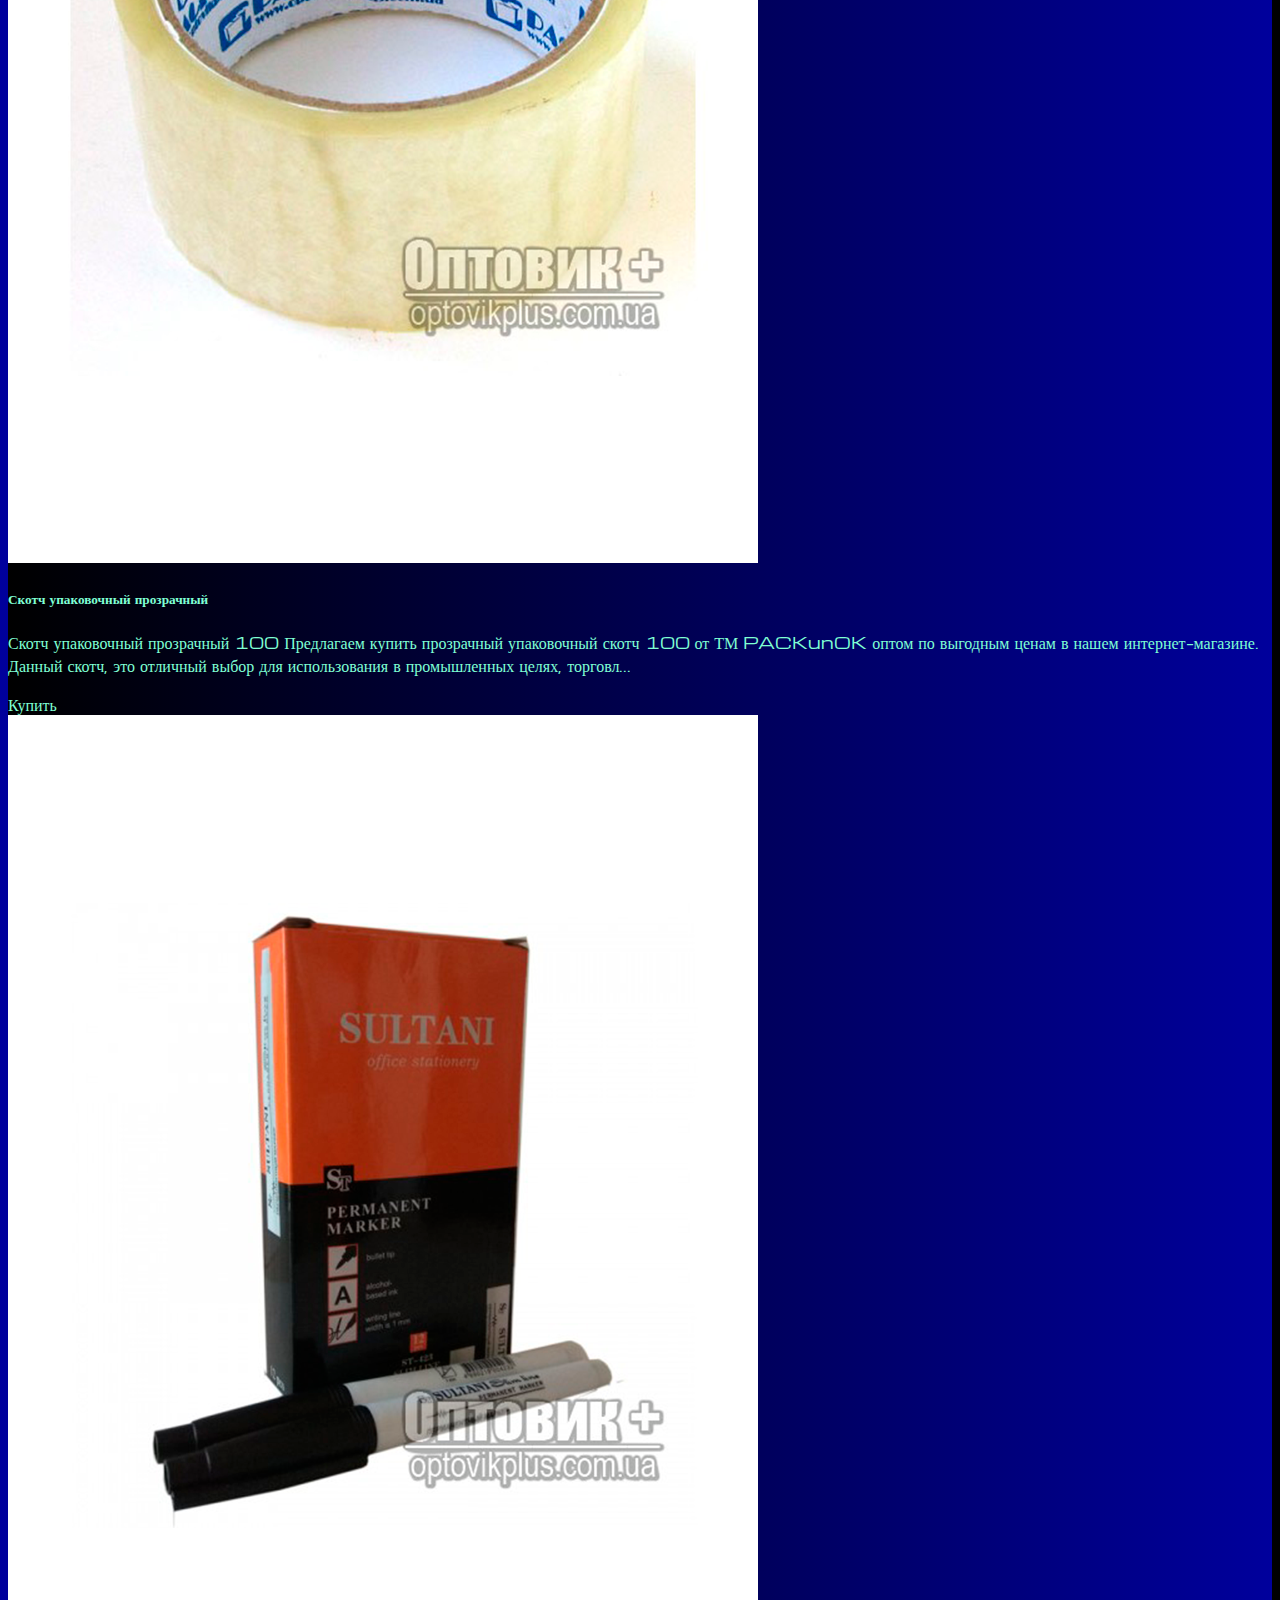
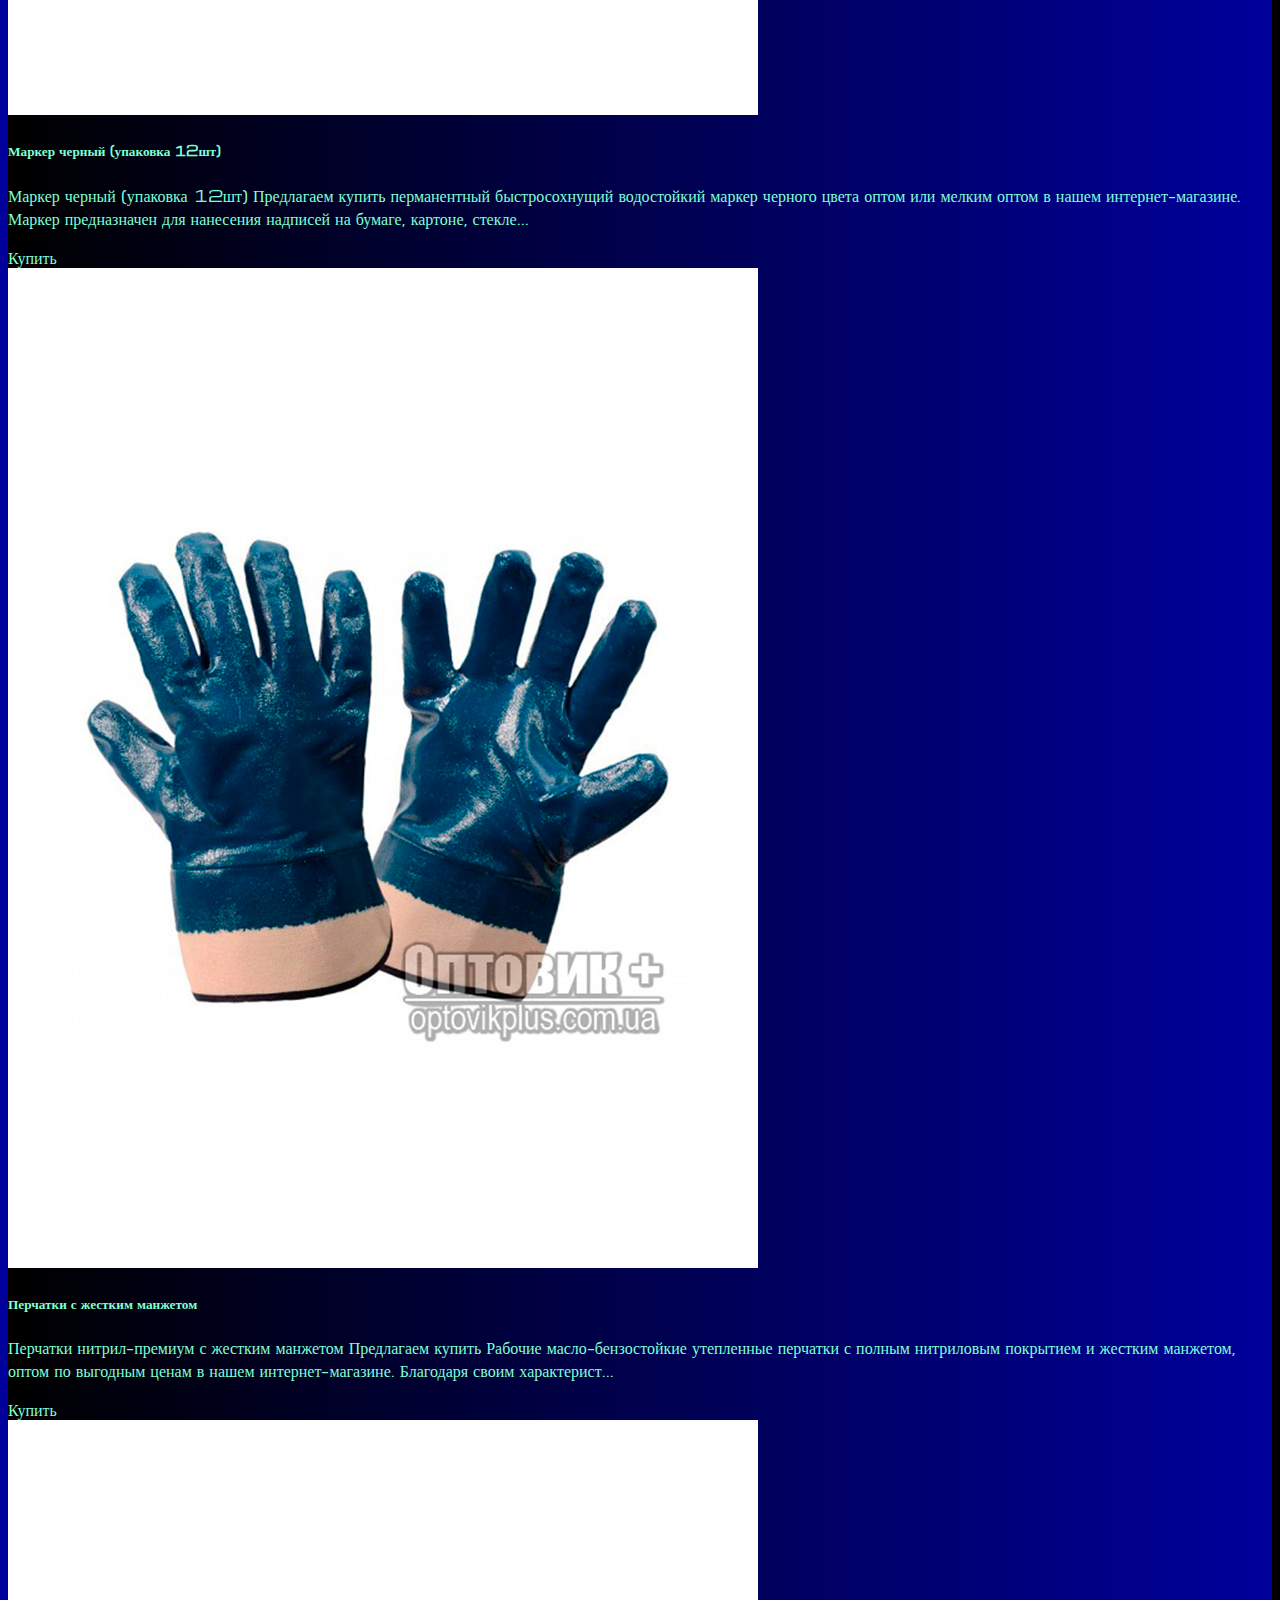
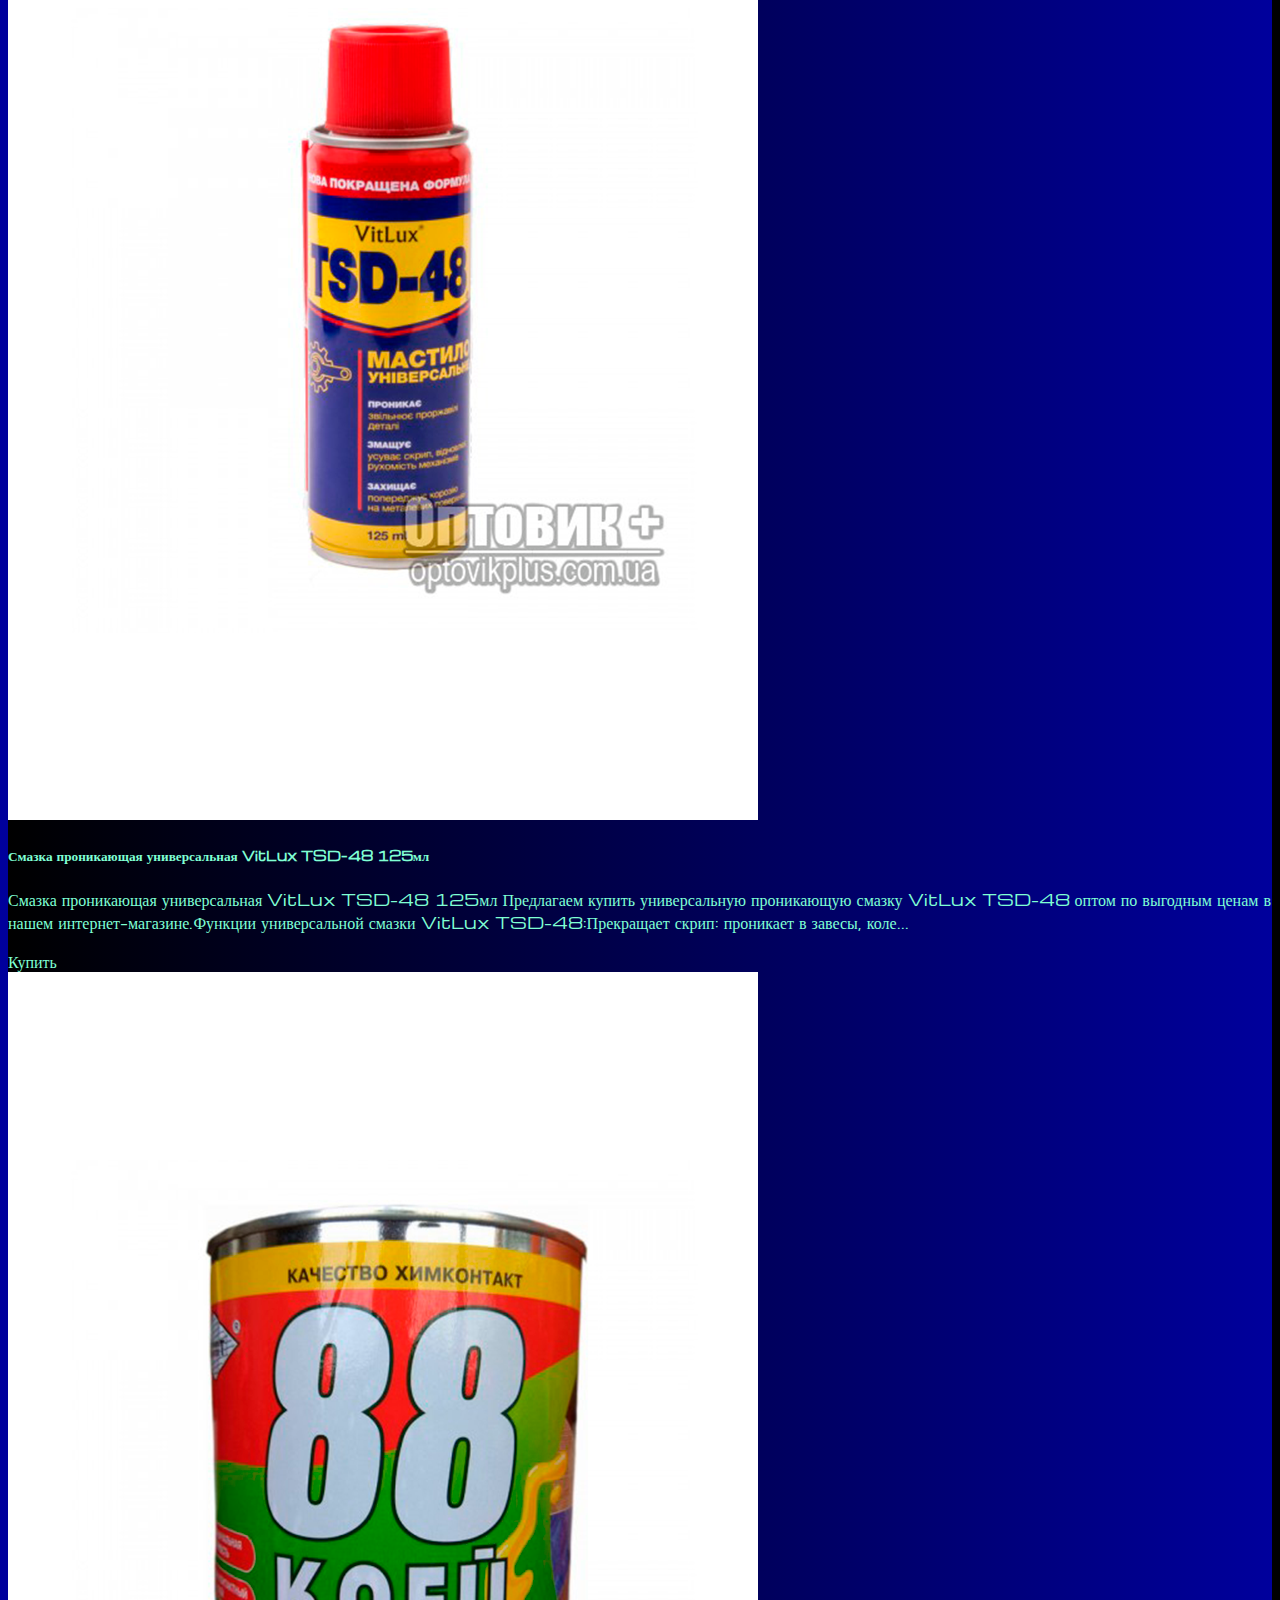
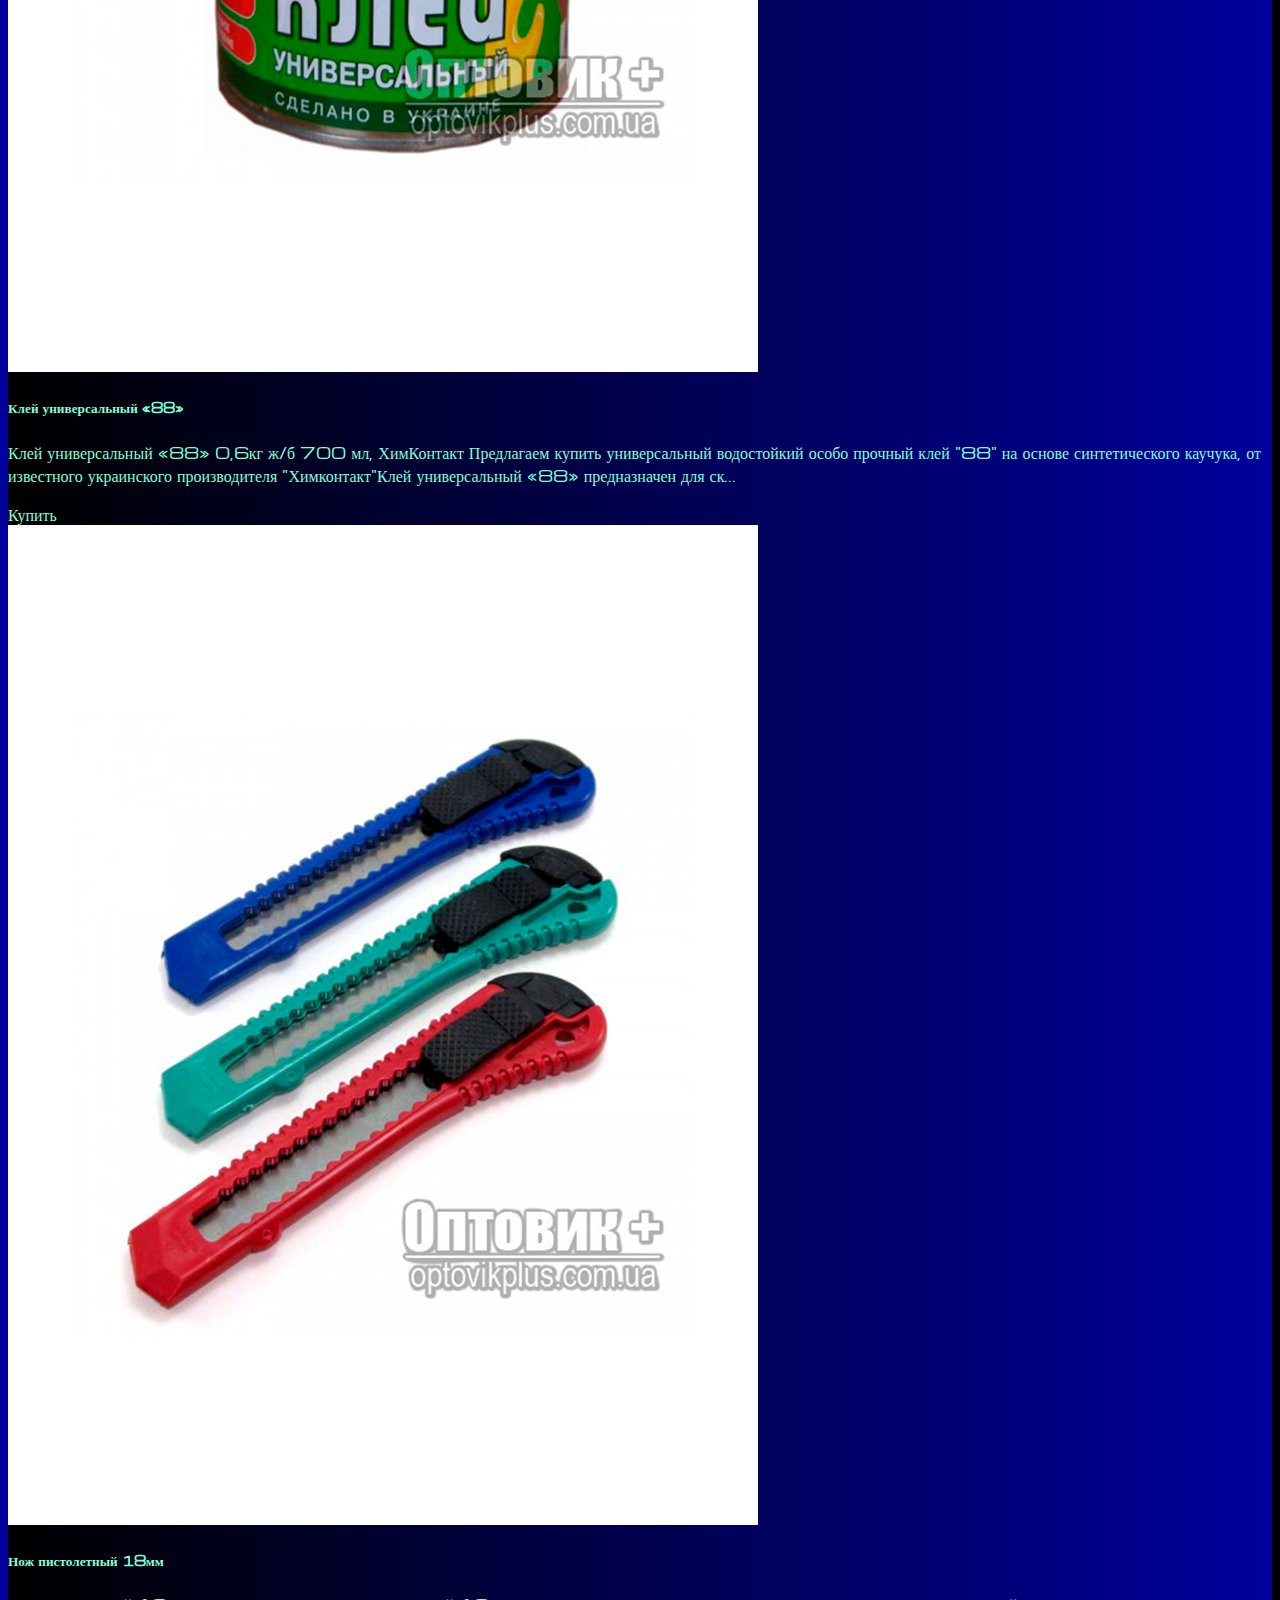
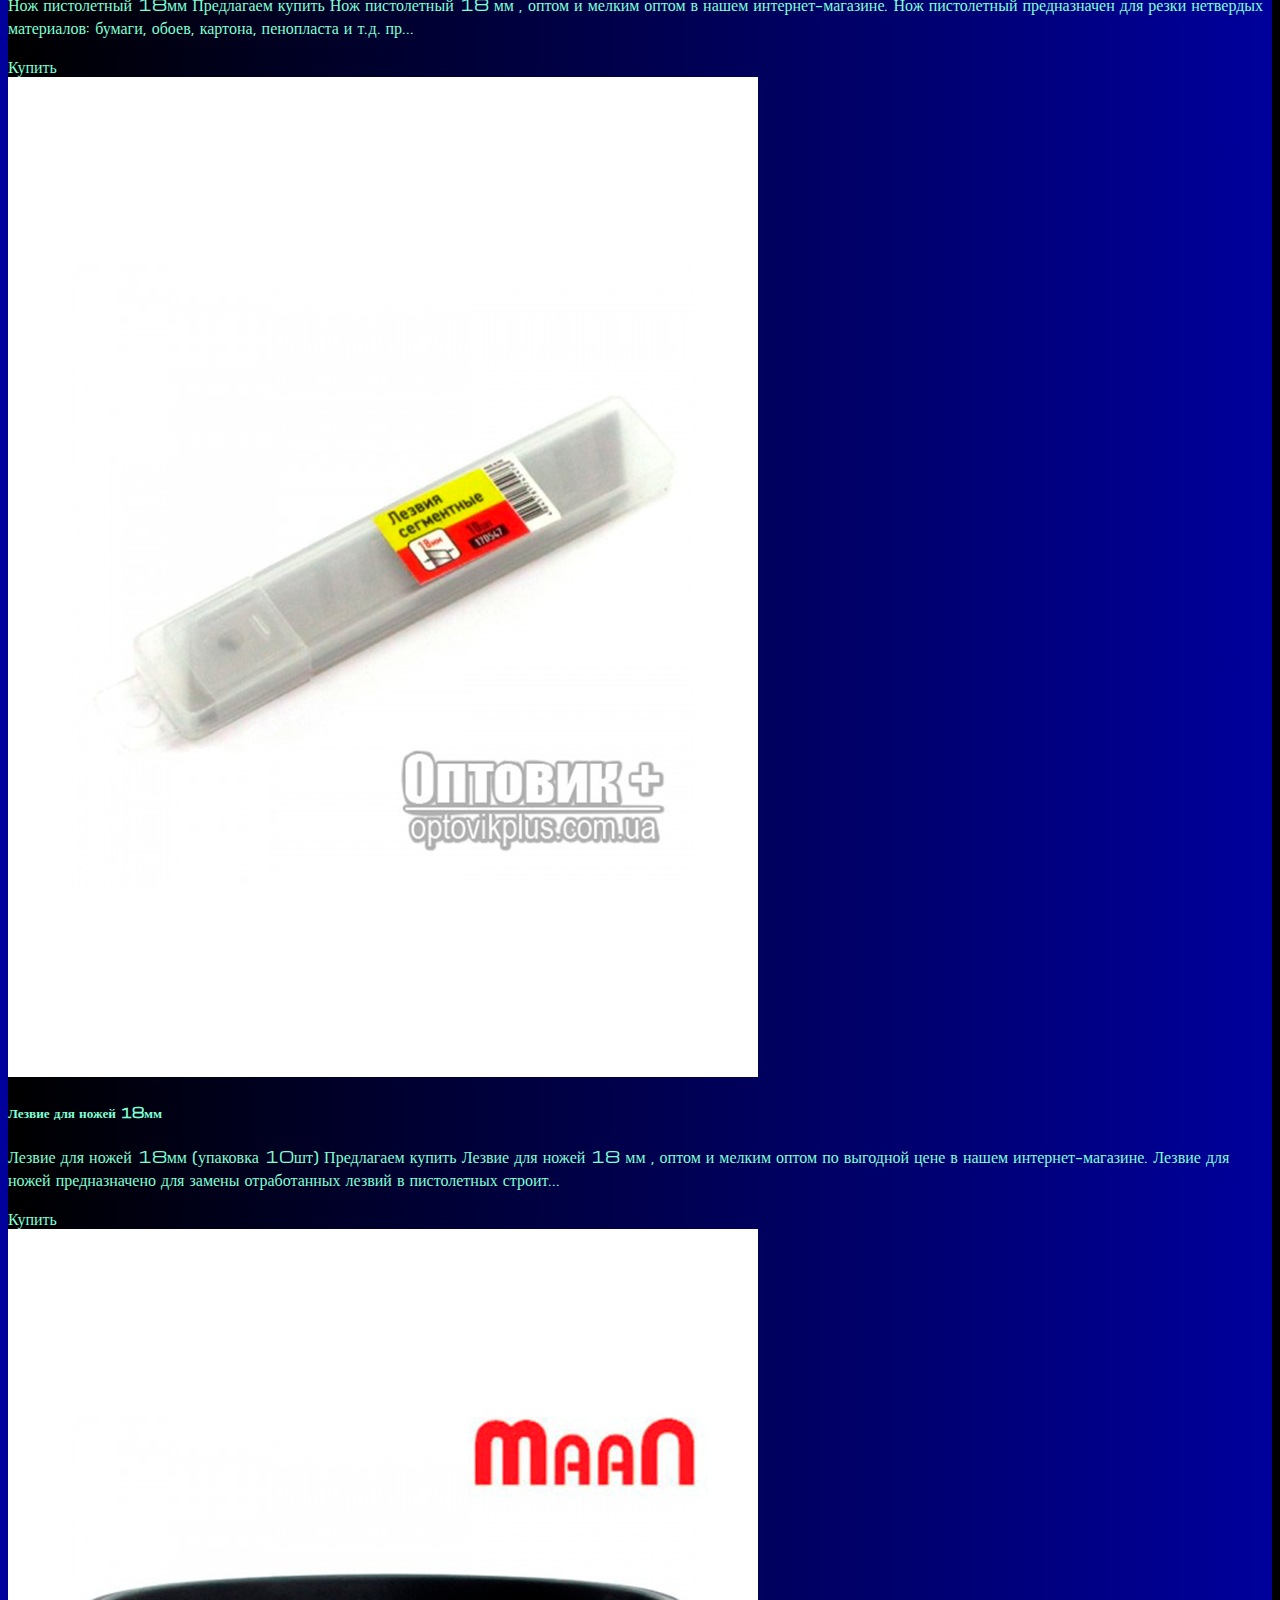
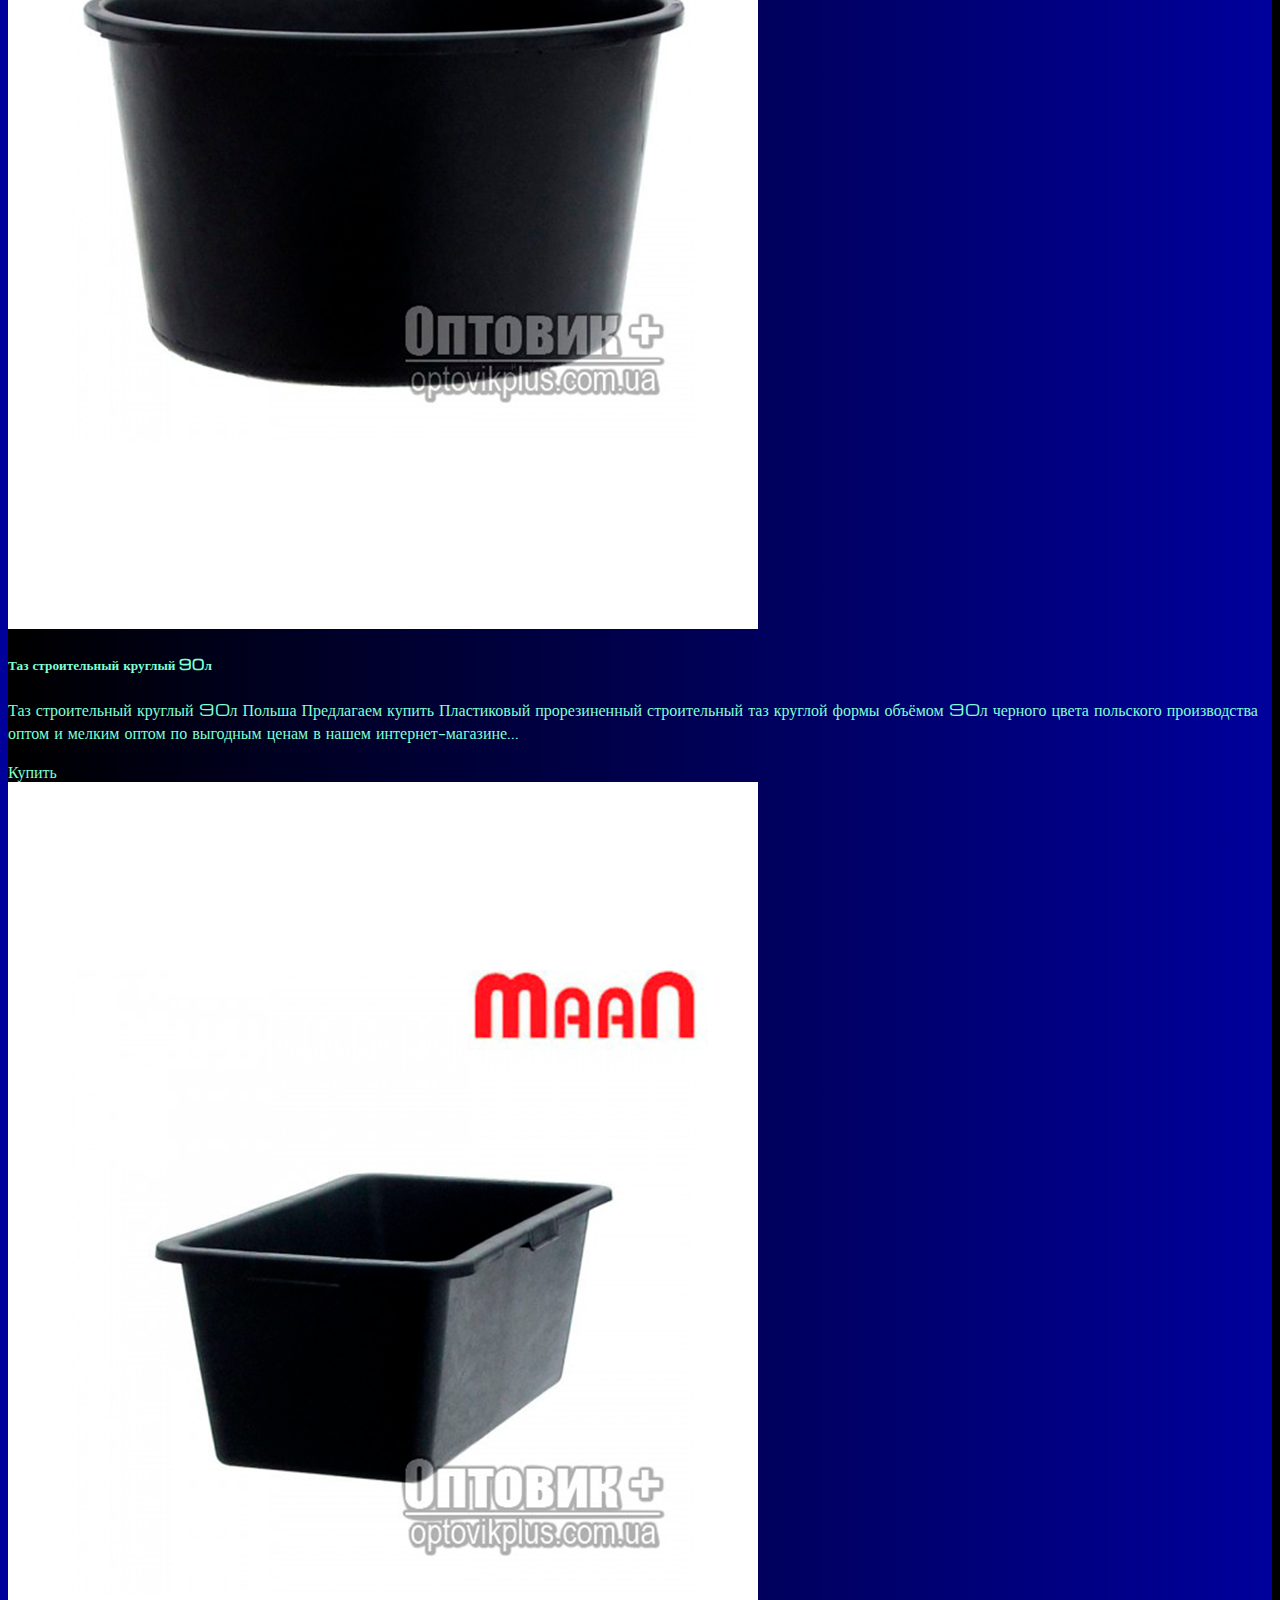
<file: pricing.html>
<!DOCTYPE html>
<html lang="en">

<head>
  <meta charset="UTF-8">
  <meta http-equiv="X-UA-Compatible" content="IE=edge">
  <meta name="viewport" content="width=device-width, initial-scale=1.0">
  <link href="https://cdn.jsdelivr.net/npm/bootstrap@5.2.2/dist/css/bootstrap.min.css" rel="stylesheet"
    integrity="sha384-Zenh87qX5JnK2Jl0vWa8Ck2rdkQ2Bzep5IDxbcnCeuOxjzrPF/et3URy9Bv1WTRi" crossorigin="anonymous">
  <link rel="stylesheet" href="source/styles/mycss.css">
  <link rel="apple-touch-icon" sizes="180x180" href="source/files/favicon_io/android-chrome-192x192.png">
  <link rel="icon" type="image/png" sizes="32x32" href="source/files/favicon_io/favicon-32x32.png">
  <link rel="icon" type="image/png" sizes="16x16" href="source/files/favicon_io/favicon-16x16.png">
  <link rel="manifest" href="source/files/favicon_io/site.webmanifest">


  <title>Оптовик</title>


</head>


<body>
  <header>
    <nav class="navbar navbar-expand-lg bg-dark">
      <div class="container-fluid">

        <a class="nav-link" href="pricing.html">
          <img style="width: 39px; margin-inline: 1em;" src="source/images/Флаг_украины.png" alt="...">
        </a>

        <a class="navbar-brand" href="/"><img style="width: 120px; margin-inline: 1em;" src="source/images/Оптовик.png"
            alt=""></a>
        <button class="navbar-toggler" type="button" data-bs-toggle="collapse" data-bs-target="#navbarNav"
          aria-controls="navbarNav" aria-expanded="false" aria-label="Toggle navigation">
          <span class="navbar-toggler-icon"></span>
        </button>
        <div class="collapse navbar-collapse" id="navbarNav">
          <ul class="navbar-nav">
            <li class="nav-item">
              <a class="nav-link" aria-current="page" href="/">Главная</a>
            </li>
            <li class="nav-item">
              <a class="nav-link active" href="pricing.html">Карточка товаров</a>
            </li>
            <li class="nav-item">
              <a class="nav-link" href="pricing.html"></a>
            </li>
            <li class="nav-item">
              <a class="nav-link" href="pricing.html">
                <img style="width: 35px; margin-inline: 1em;" src="source/files/yt.png" alt="...">
              </a>
            </li>
            <li class="nav-item">
              <!-- <a class="nav-link" href="pricing.html">
                <img style="width: 39px; margin-inline: 1em;" src="source/images/Флаг_украины.png" alt="...">
              </a> -->
            </li>
          </ul>
        </div>
      </div>
    </nav>
  </header>

  <section>
    <div class="container-fluid mt-4">
      <div class="row">
        <div class="col-lg-1">
        </div>

        <div class="col-lg-8 col-md-12">
          <div class="row">


            <div class="col-lg-4 col-md-6 mt-4">
              <div class="card">
                <a href="#"><img src="source/images/Генератор.png" class="card-img-top" alt="Laptop"></a>
                <div class="card-body">
                  <h5 class="card-title"><a href="#">Генератор ST400H</a></h5>
                  <p class="card-text"><a href="#">
                      Генератор ST400H 2,8кВт (год гарантии)
                      Strong Tools – украинский бренд, изготовленный по заказу на лучших заводах с многолетним опытом
                      производства генераторов. Надежные генераторы Strong Tools напрямую от импортера.Модель ST400H
                      позволяет..
                    </a></p>
                  <a href="
                  https://optovikplus.com.ua/hoztovary/heneratory/generator_st400h.html?tracking=640d8de579cf6"
                    class="btn btn-primary">Купить</a>
                </div>
              </div>
            </div>


            <div class="col-lg-4 col-md-6 mt-4">
              <div class="card">
                <img src="source/images/Ведро.png" class="card-img-top" alt="Gaming PC">
                <div class="card-body">
                  <h5 class="card-title">Ведро строительное 12л</h5>
                  <p class="card-text">Ведро строительное 12л MAAN
                    Предлагаем купить Пластиковое прорезиненное строительное ведро объёмом 12л черного цвета польского
                    производства оптом и мелким оптом по выгодным ценам в нашем интернет-магазине. Строительные ведра
                    п...</p>
                  <a href="https://optovikplus.com.ua/stroitelnye-tovary/vedra-tazy/stroitelnoe-vedro-12l.html?tracking=640d8de579cf6"
                    class="btn btn-primary">Купить</a>
                </div>
              </div>
            </div>


            <div class="col-lg-4 col-md-6 mt-4">
              <div class="card">
                <img src="source/images/Газ для зажигалок.png" class="card-img-top" alt="VR">
                <div class="card-body">
                  <h5 class="card-title">Газ для зажигалок 300 мл.</h5>
                  <p class="card-text">Газ для зажигалок 300 мл.
                    Предлагаем купить сжиженный газ для заправки зажигалок в баллоне 300 мл, от широко известного
                    производителя "Interhim S&G", оптом по выгодным ценам в нашем интернет-магазине. Газ имеет...</p>
                  <a href="Газ для зажигалок 300 мл. 
                  https://optovikplus.com.ua/hoztovary/gaz-dlya-zajigalok-300.html?tracking=640d8de579cf6"
                    class="btn btn-primary">Купить</a>
                </div>
              </div>
            </div>


            <div class="col-lg-4 col-md-6 mt-4">
              <div class="card">
                <img src="source/images/Силикон.png" class="card-img-top" alt="VR">
                <div class="card-body">
                  <h5 class="card-title">Силикон универсальный</h5>
                  <p class="card-text">Силикон универсальный VolkFix 280мл прозрачный
                    Предлагаем Универсальный силиконовый герметик торговой марки «VolkFix» оптом и мелким оптом в нашем
                    интернет-магазине.Универсальный силиконовый герметик «VolkFix» применяется для внутренних ...</p>
                  <a href="https://optovikplus.com.ua/pena-silikony/silikon-universalnyy-volkfix-290ml-prozrachnyy.html?tracking=640d8de579cf6"
                    class="btn btn-primary">Купить</a>
                </div>
              </div>
            </div>


            <div class="col-lg-4 col-md-6 mt-4">
              <div class="card">
                <img src="source/images/Перчатки.png" class="card-img-top" alt="VR">
                <div class="card-body">
                  <h5 class="card-title">Перчатки ХБ/пена RECODRAG SB</h5>
                  <p class="card-text">Перчатки ХБ/пена RECODRAG SB
                    Предлагаем купить Рабочие трикотажные перчатки с резиновым обливом, по выгодным ценам в нашем
                    интернет-магазине. Данные перчатки являются аналогом перчаток RECODRAG SB от ТМ VitLux.
                    Характеристи...</p>
                  <a href="https://optovikplus.com.ua/perchatki-rabochie/hb-osnova/recodrag.html?tracking=640d8de579cf6"
                    class="btn btn-primary">Купить</a>
                </div>
              </div>
            </div>


            <div class="col-lg-4 col-md-6 mt-4">
              <div class="card">
                <img src="source/images/Скотч упаковочный.png" class="card-img-top" alt="VR">
                <div class="card-body">
                  <h5 class="card-title">Скотч упаковочный прозрачный</h5>
                  <p class="card-text">Скотч упаковочный прозрачный 100
                    Предлагаем купить прозрачный упаковочный скотч 100 от ТМ PACKunOK оптом по выгодным ценам в нашем
                    интернет-магазине. Данный скотч, это отличный выбор для использования в промышленных целях,
                    торговл...</p>
                  <a href="https://optovikplus.com.ua/kleikie-lenty/skotch_upakovochnyy/scotch-prozrachnyi/scotch-prozrachnyi-100.html?tracking=640d8de579cf6"
                    class="btn btn-primary">Купить</a>
                </div>
              </div>
            </div>


            <div class="col-lg-4 col-md-6 mt-4">
              <div class="card">
                <img src="source/images/Маркер черный.png" class="card-img-top" alt="VR">
                <div class="card-body">
                  <h5 class="card-title">Маркер черный (упаковка 12шт)</h5>
                  <p class="card-text">Маркер черный (упаковка 12шт)
                    Предлагаем купить перманентный быстросохнущий водостойкий маркер черного цвета оптом или мелким
                    оптом в нашем интернет-магазине. Маркер предназначен для нанесения надписей на бумаге, картоне,
                    стекле...</p>
                  <a href="https://optovikplus.com.ua/hoztovary/hoztovary-raznoe/permanent-marker-black-12pcs.html?tracking=640d8de579cf6"
                    class="btn btn-primary">Купить</a>
                </div>
              </div>
            </div>


            <div class="col-lg-4 col-md-6 mt-4">
              <div class="card">
                <img src="source/images/Перчатки с жестким манжетом.png" class="card-img-top" alt="VR">
                <div class="card-body">
                  <h5 class="card-title">Перчатки с жестким манжетом
                  </h5>
                  <p class="card-text">Перчатки нитрил-премиум с жестким манжетом
                    Предлагаем купить Рабочие масло-бензостойкие утепленные перчатки с полным нитриловым покрытием и
                    жестким манжетом, оптом по выгодным ценам в нашем интернет-магазине. Благодаря своим характерист...
                  </p>
                  <a href="https://optovikplus.com.ua/perchatki-rabochie/spec-perchatki/perchatka-mbs-kraga-sinie.html?tracking=640d8de579cf6"
                    class="btn btn-primary">Купить</a>
                </div>
              </div>
            </div>


            <div class="col-lg-4 col-md-6 mt-4">
              <div class="card">
                <img src="source/images/Смазка проникающая универсальная.png" class="card-img-top" alt="VR">
                <div class="card-body">
                  <h5 class="card-title">Смазка проникающая универсальная VitLux TSD-48 125мл
                  </h5>
                  <p class="card-text">Смазка проникающая универсальная VitLux TSD-48 125мл
                    Предлагаем купить универсальную проникающую смазку VitLux TSD-48 оптом по выгодным ценам в нашем
                    интернет-магазине.Функции универсальной смазки VitLux TSD-48:Прекращает скрип: проникает в завесы,
                    коле...
                  </p>
                  <a href="https://optovikplus.com.ua/hoztovary/vitlux-tds48-125ml.html?tracking=640d8de579cf6"
                    class="btn btn-primary">Купить</a>
                </div>
              </div>
            </div>


            <div class="col-lg-4 col-md-6 mt-4">
              <div class="card">
                <img src="source/images/Клей универсальный «88».png" class="card-img-top" alt="VR">
                <div class="card-body">
                  <h5 class="card-title">Клей универсальный «88»
                  </h5>
                  <p class="card-text">Клей универсальный «88» 0,6кг ж/б 700 мл, ХимКонтакт
                    Предлагаем купить универсальный водостойкий особо прочный клей "88" на основе синтетического
                    каучука, от известного украинского производителя "Химконтакт"Клей универсальный «88» предназначен
                    для ск...
                  </p>
                  <a href="https://optovikplus.com.ua/kley/sinteticheskiy-kauchuk/kley-globus-88-800.html?tracking=640d8de579cf6"
                    class="btn btn-primary">Купить</a>
                </div>
              </div>
            </div>



            <div class="col-lg-4 col-md-6 mt-4">
              <div class="card">
                <img src="source/images/Нож пистолетный.png" class="card-img-top" alt="VR">
                <div class="card-body">
                  <h5 class="card-title">Нож пистолетный 18мм
                  </h5>
                  <p class="card-text">Нож пистолетный 18мм
                    Предлагаем купить Нож пистолетный 18 мм , оптом и мелким оптом в нашем интернет-магазине. Нож
                    пистолетный предназначен для резки нетвердых материалов: бумаги, обоев, картона, пенопласта и т.д.
                    пр...
                  </p>
                  <a href="https://optovikplus.com.ua/stroitelnye-tovary/ruchnoi-instrument/nozh-pistoletnyi-18mm.html?tracking=640d8de579cf6"
                    class="btn btn-primary">Купить</a>
                </div>
              </div>
            </div>


            <div class="col-lg-4 col-md-6 mt-4">
              <div class="card">
                <img src="source/images/Лезвие для ножей.png" class="card-img-top" alt="VR">
                <div class="card-body">
                  <h5 class="card-title">Лезвие для ножей 18мм
                  </h5>
                  <p class="card-text">Лезвие для ножей 18мм (упаковка 10шт)
                    Предлагаем купить Лезвие для ножей 18 мм , оптом и мелким оптом по выгодной цене в нашем
                    интернет-магазине. Лезвие для ножей предназначено для замены отработанных лезвий в пистолетных
                    строит...
                  </p>
                  <a href="https://optovikplus.com.ua/stroitelnye-tovary/ruchnoi-instrument/lezvie-18mm.html?tracking=640d8de579cf6"
                    class="btn btn-primary">Купить</a>
                </div>
              </div>
            </div>


            <div class="col-lg-4 col-md-6 mt-4">
              <div class="card">
                <img src="source/images/Таз  круглый.png" class="card-img-top" alt="VR">
                <div class="card-body">
                  <h5 class="card-title">Таз строительный круглый 90л
                  </h5>
                  <p class="card-text">Таз строительный круглый 90л Польша
                    Предлагаем купить Пластиковый прорезиненный строительный таз круглой формы объёмом 90л черного цвета
                    польского производства оптом и мелким оптом по выгодным ценам в нашем интернет-магазине...
                  </p>
                  <a href="https://optovikplus.com.ua/stroitelnye-tovary/vedra-tazy/stroitelnyi-taz-90l.html?tracking=640d8de579cf6"
                    class="btn btn-primary">Купить</a>
                </div>
              </div>
            </div>


            <div class="col-lg-4 col-md-6 mt-4">
              <div class="card">
                <img src="source/images/Таз прямоугольный.png" class="card-img-top" alt="VR">
                <div class="card-body">
                  <h5 class="card-title">Таз строительный прямоугольный 65л
                  </h5>
                  <p class="card-text">Таз строительный прямоугольный 65л Польша
                    Предлагаем купить Пластиковый прорезиненный строительный таз прямоугольной формы объёмом 65л черного
                    цвета польского производства оптом и мелким оптом по выгодным ценам в нашем интернет-мага...
                  </p>
                  <a href="https://optovikplus.com.ua/stroitelnye-tovary/vedra-tazy/stroitelnyi-taz-pryam-65l.html?tracking=640d8de579cf6"
                    class="btn btn-primary">Купить</a>
                </div>
              </div>
            </div>


            <div class="col-lg-4 col-md-6 mt-4">
              <div class="card">
                <img src="source/images/Клей эпоксидный.png" class="card-img-top" alt="VR">
                <div class="card-body">
                  <h5 class="card-title">Клей эпоксидный «Химконтакт-Эпокси» 150г
                  </h5>
                  <p class="card-text">Клей эпоксидный «Химконтакт-Эпокси» 150г
                    Предлагаем купить эпоксидный универсальный клей «Химконтакт-Эпокси», от украинского производителя
                    «ХимКонтакт», оптом по выгодным ценам в нашем интернет-магазине.Общая характеристика:Клей
                    двухкомпоне...
                  </p>
                  <a href="https://optovikplus.com.ua/kley/dvuhkomponentnyi-kley/kley-himkontakt-epoxi-150g.html?tracking=640d8de579cf6"
                    class="btn btn-primary">Купить</a>
                </div>
              </div>
            </div>


            <div class="col-lg-4 col-md-6 mt-4">
              <div class="card">
                <img src="source/images/Краска.png" class="card-img-top" alt="VR">
                <div class="card-body">
                  <h5 class="card-title">Краска (эмаль) аэрозольная
                  </h5>
                  <p class="card-text">Краска (эмаль) аэрозольная Fügenlux жаростойкая белая, 400мл
                    Предлагаем купить Краску (эмаль) аэрозольную Fügenlux жаростойкую белую, 400мл, изготовленную в
                    Китае по заказу турецкой компании для ТМ "Fügenlux" оптом по выгодным ценам в нашем интер...
                  </p>
                  <a href="https://optovikplus.com.ua/laki-kraski/kraska__aerozolnaya_f%C3%BCgenlux_zharostoykaya_belaya.html?tracking=640d8de579cf6"
                    class="btn btn-primary">Купить</a>
                </div>
              </div>
            </div>


            <div class="col-lg-4 col-md-6 mt-4">
              <div class="card">
                <img src="source/images/Краска.голубая.png" class="card-img-top" alt="VR">
                <div class="card-body">
                  <h5 class="card-title">Краска (эмаль) аэрозольная
                  </h5>
                  <p class="card-text">Краска (эмаль) аэрозольная Fügenlux голубая, 400мл
                    Предлагаем купить Краску (эмаль) аэрозольную Fügenlux голубую, 400мл, изготовленную в Китае по
                    заказу турецкой компании для ТМ "Fügenlux" оптом по выгодным ценам в нашем интернет-магазине...
                  </p>
                  <a href="https://optovikplus.com.ua/laki-kraski/kraska_aerozol%27naya_f%C3%BCgenlux_golubaya_400ml.html?tracking=640d8de579cf6"
                    class="btn btn-primary">Купить</a>
                </div>
              </div>
            </div>

            <div class="col-lg-4 col-md-6 mt-4">
              <div class="card">
                <img src="source/images/Краска.черная.png" class="card-img-top" alt="VR">
                <div class="card-body">
                  <h5 class="card-title">Краска (эмаль) аэрозольная
                  </h5>
                  <p class="card-text">Краска (эмаль) аэрозольная Fügenlux жаростойкая черная, 400мл
                    Предлагаем купить Краску (эмаль) аэрозольную Fügenlux жаростойкую черную, 400мл, изготовленную в
                    Китае по заказу турецкой компании для ТМ "Fügenlux" оптом по выгодным ценам в нашем...
                  </p>
                  <a href="https://optovikplus.com.ua/laki-kraski/kraska_aerozol%27naya_f%C3%BCgenlux_zharostoykaya_chernaya.html?tracking=640d8de579cf6"
                    class="btn btn-primary">Купить</a>
                </div>
              </div>
            </div>






          </div>

          <div class="col-lg-12 col-md-12 text-center mt-4">
            <!-- <p>Can we help you?</p> -->
          </div>

          <div class="col-lg-12 col-md-12 text-center">

            <img src="source/images/ПРОЗРАЧНЫЙ.png" alt="">
          </div>

          <div class="col-lg-12 col-md-12 text-center">

            <img src="source/images/Новый-проект1.gif" alt="">
          </div>
        </div>

        <div class="col-lg-3 col-md-12">
          <div class="row px-2">
            <div class="col-lg-12 sidebar my-4">
              <img src="source/images/Скотч-2-ГИФ..gif" alt="">
              <p>Скотч упаковочный прозрачный
                Предлагаем купить прозрачный упаковочный скотч 100 от ТМ PACKunOK оптом по выгодным ценам в нашем
                интернет-магазине. Данный скотч, это отличный выбор для использования в промышленных целях, торговл...
                <a
                  href="https://optovikplus.com.ua/kleikie-lenty/skotch_upakovochnyy/scotch-prozrachnyi/scotch-prozrachnyi-100.html?tracking=640d8de579cf6">Подробнее>>></a>
              </p>
            </div>
            <div class="col-lg-12 sidebar my-4">
              <img src="source/images/Перчатки-ГИФ.gif" alt="">
              <p>Перчатки нитрил-премиум с жестким манжетом
                Предлагаем купить Рабочие масло-бензостойкие утепленные перчатки с полным нитриловым покрытием и жестким
                манжетом, оптом по выгодным ценам в нашем интернет-магазине. Благодаря своим характерист... <a href="https://optovikplus.com.ua/perchatki-rabochie/spec-perchatki/perchatka-mbs-kraga-sinie.html?tracking=640d8de579cf6
                  ">Подробнее>>></a></p>
            </div>
            <div class="col-lg-12 sidebar my-4">
              <img src="source/images/Скотч-ГИФ.gif" alt="">
              <p>Скотч упаковочный цветной 200
                Предлагаем купить упаковочный скотч цвета от ТМ PACKunOK оптом по выгодным ценам в нашем
                интернет-магазине. Данный скотч, это отличный выбор для использования в промышленных целях, торговл...
                <a href="https://optovikplus.com.ua/kleikie-lenty/skotch_upakovochnyy/scotch-cvetnoi/scotch-zelenyi-200.html?tracking=640d8de579cf6
                ">Подробнее>>></a>
              </p>
            </div>
            <div class="col-lg-12 sidebar my-4">
              <img src="source/images/Силикон-ГИФ.gif" alt="">
              <p>Силикон (герметик) универсальный VolkFix 50мл белый
                Предлагаем купить Силикон универсальный белого цвета, торговой марки «VolkFix», оптом и в розницу по
                выгодным ценам в нашем интернет-магазине.Силикон (герметик) универсальный разработан специально дл... <a
                  href="https://optovikplus.com.ua/pena-silikony/germetiki/silikon-universalnyi-50ml-prozrachnyi-volkfix.html?tracking=640d8de579cf6">Подробнее>>></a>
              </p>
            </div>
          </div>
        </div>

      </div>


    </div>
  </section>

  <footer class="mt-4">
    <div class="container-fluid">
      <div class="row">
        <div class="col-lg-4 col-md-12 footer-text text-center">
          <p>Интернет - магазин « Оптовик » @ 2023</p>
        </div>
        <div class="col-lg-4 col-md-12 footer-text text-center">
          <p>Україна<br>Понад<br>Усе!</p>
        </div>
        <div class="col-lg-4 col-md-12 media-links">
          <!-- <img style="width: 40px; margin-inline: 1em;" src="source/files/yt.png" alt="..."> -->
          <img style="width: 60px; margin-inline: 1em;" src="source/images/Флаг_украины.png" alt="...">
        </div>
      </div>
    </div>
  </footer>


  <script src="https://cdn.jsdelivr.net/npm/bootstrap@5.3.0-alpha1/dist/js/bootstrap.bundle.min.js"
    integrity="sha384-w76AqPfDkMBDXo30jS1Sgez6pr3x5MlQ1ZAGC+nuZB+EYdgRZgiwxhTBTkF7CXvN"
    crossorigin="anonymous"></script>
</body>

</html>
</file>
<file: source/styles/mycss.css>
@import url('https://fonts.googleapis.com/css?family=Michroma&display=swap');


body {
    font-family: Michroma, serif;
    background: linear-gradient(90deg, #00009c 0%, #000000 100%);
}

p {
    color: aquamarine;
}

.nav-link {
    color:aquamarine;
}

.navbar-nav .nav-link.active {
    color:rgb(143, 142, 142);

}

.navbar-brand img {
    width: 40px;
}

.navbar-toggler {
    background-color: rgb(143, 142, 142);
}

.sidebar {
    color:aquamarine;
    background: linear-gradient(270deg, #00009c 0%, #000000 100%);


}

.card {
    background: linear-gradient(270deg, #00009c 0%, #000000 100%);
    color: aquamarine;
}

.card a {
    text-decoration: none;
    color: aquamarine;
}

.slide-text,
.footer-text {
    color: aquamarine;
    margin: auto auto;
}

footer,
.btn-outline-primary {
    background: linear-gradient(270deg, #00009c 0%, #000000 100%);

}
.media-links {
    display: flex;
    justify-content: center;
    align-items: center;
}

.call-anim {
    animation: call 2s ease 0s infinite normal forwards;
}

@keyframes call {
	0%,
	100% {
		transform: translateX(0%);
		transform-origin: 50% 50%;
	}

	15% {
		transform: translateX(-30px) rotate(-6deg);
	}

	30% {
		transform: translateX(15px) rotate(6deg);
	}

	45% {
		transform: translateX(-15px) rotate(-3.6deg);
	}

	60% {
		transform: translateX(9px) rotate(2.4deg);
	}

	75% {
		transform: translateX(-6px) rotate(-1.2deg);
	}
}


@media (max-width: 755px) {
    .carousel-indicators {
        display: none;
    }
}

h3 {
    color: aquamarine;
}

li {
    color: aquamarine;  
}

h5 {
    color: aquamarine;
}
</file>
<file: source/styles/bgvideo.css>
.bgvideo {
    height: 70vh;
    width: 100%;
    position: relative;
    display: flex;
    justify-content: center;
    align-items: center;

}

.bgvideo video {
    height: 70vh;
    width: 100%;
    position: absolute;
    top: 0;
    left: 0;
    object-fit: cover;
    z-index: 1;

}

.effect {
    height: 70vh;
    width: 100%;
    position: absolute;
    top: 0;
    left: 0;
    object-fit: cover;
    z-index: 2;
    background-color: rgba(0, 0, 0, 0);

}


.video-text {
    color: aquamarine;
    z-index: 2;

}
</file>
